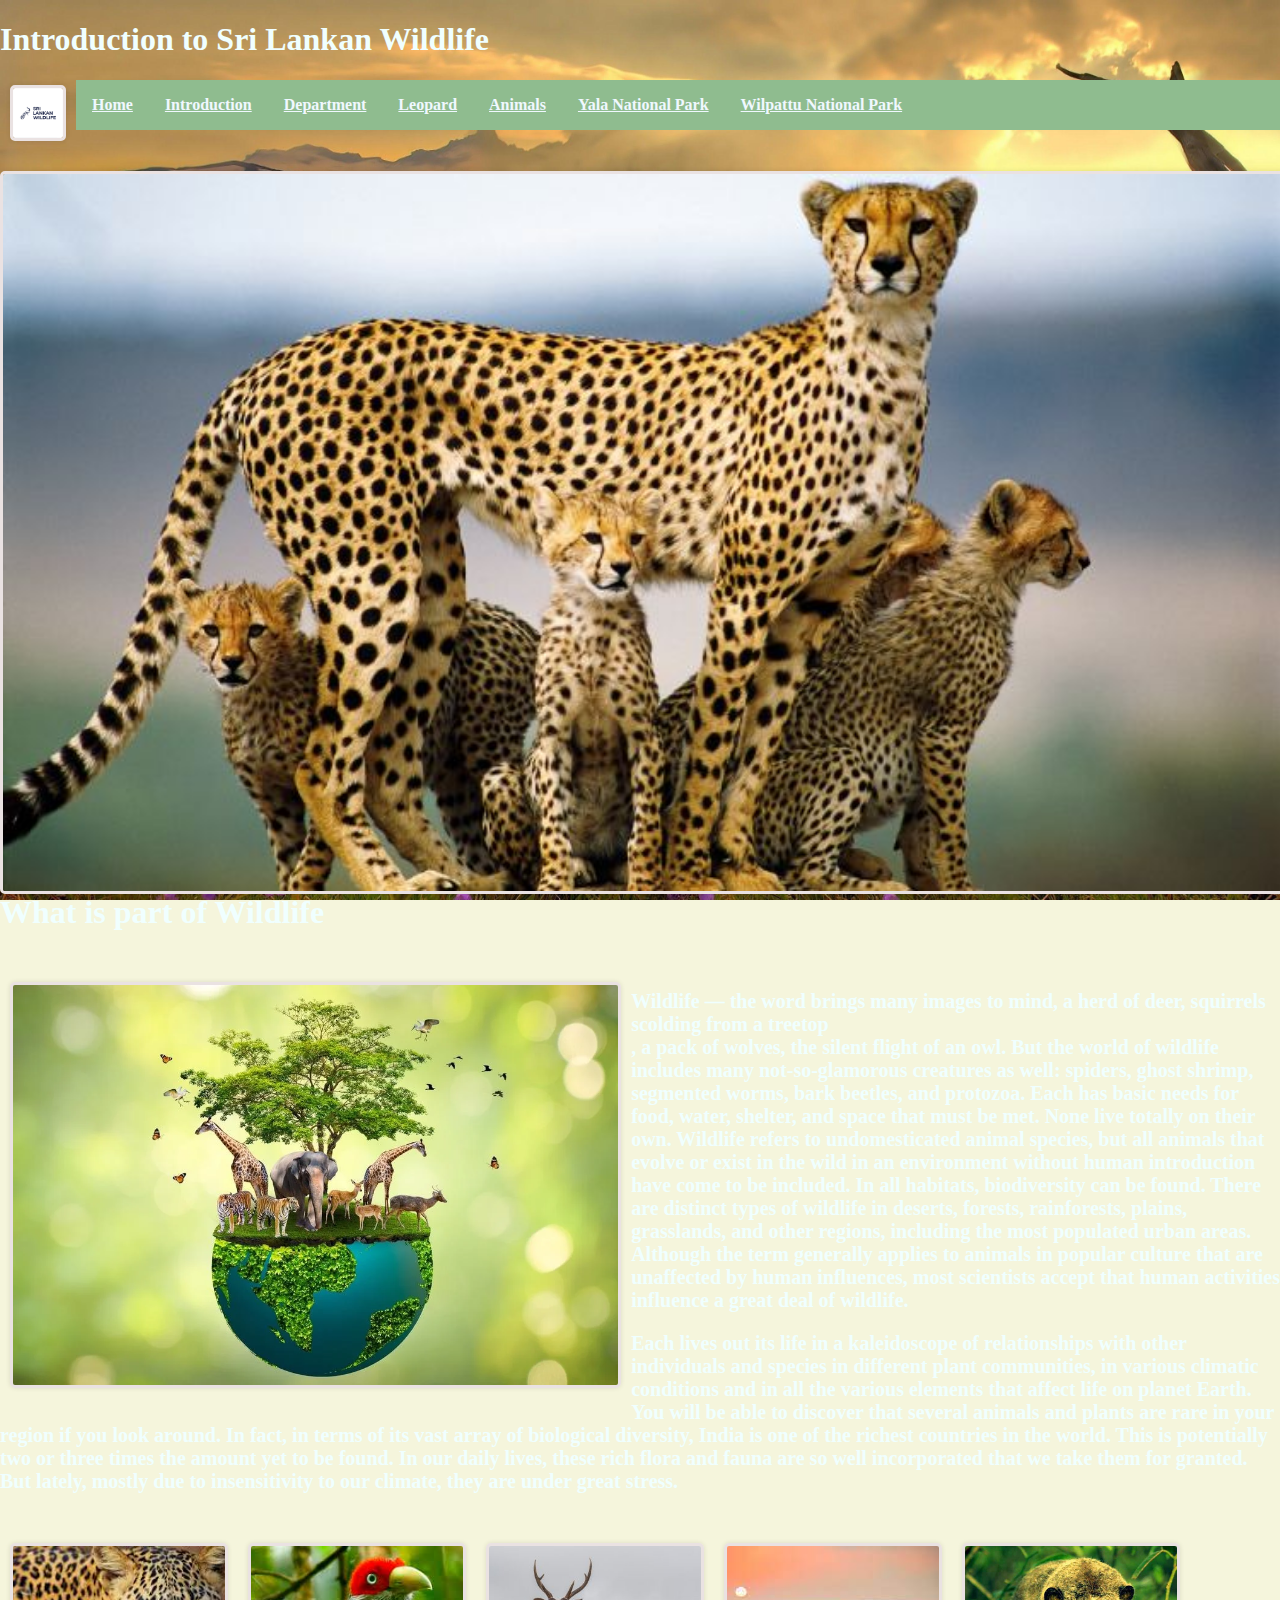
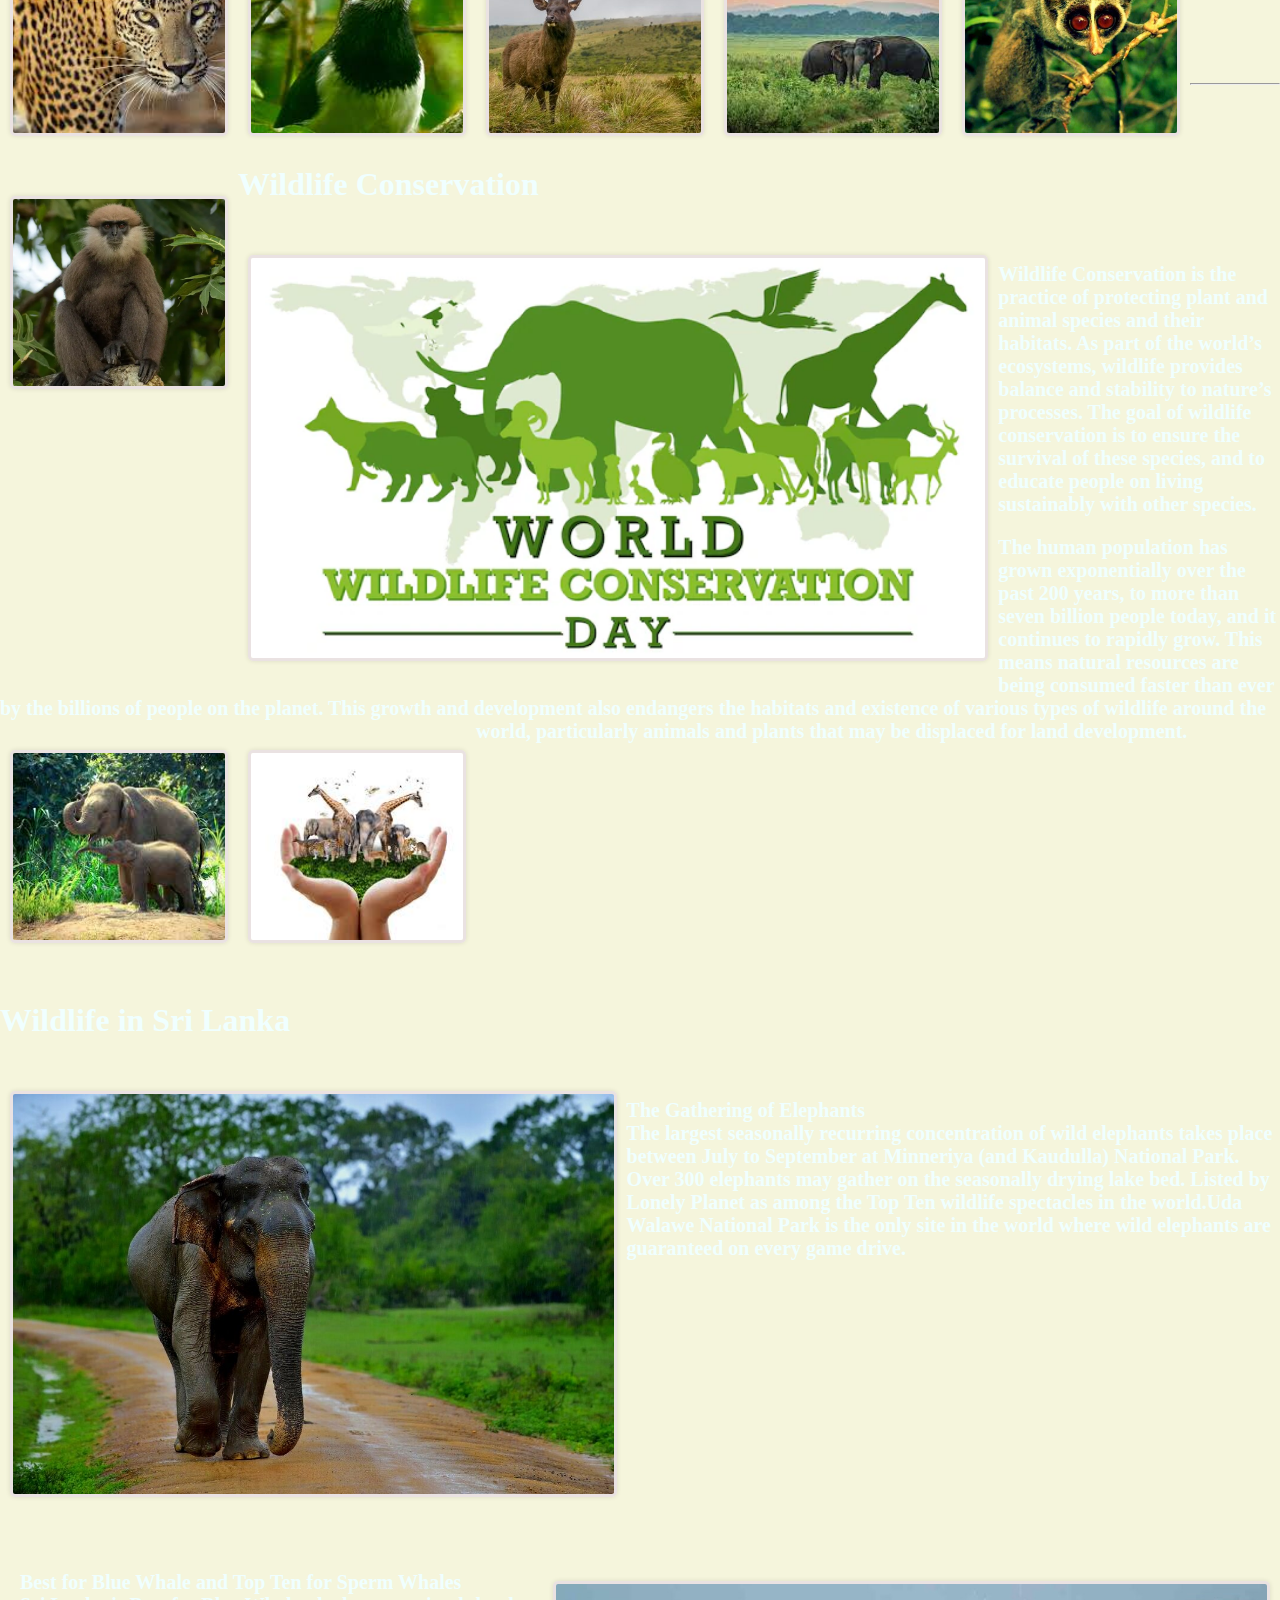
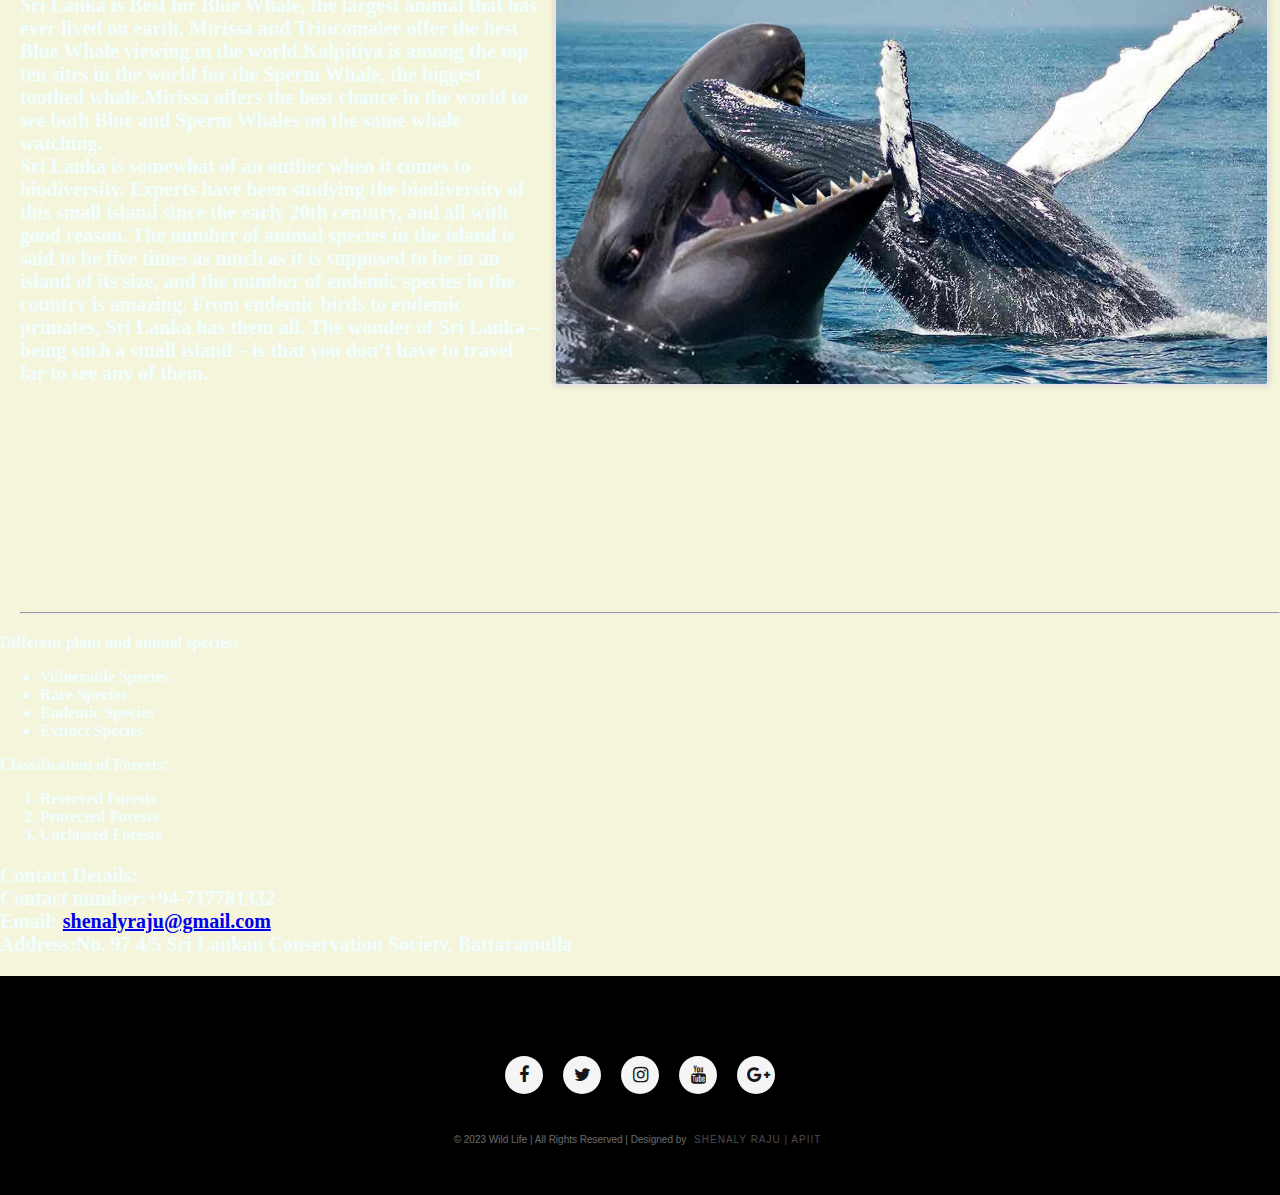
<file: index.html>
<!DOCTYPE html>
<html>
<head>
    <title>Home</title>
    <link rel="stylesheet"  href="Home.CSS">
    <link rel="stylesheet" href="back.css">
    <link rel="stylesheet" href="https://stackpath.bootstrapcdn.com/font-awesome/4.7.0/css/font-awesome.min.css">
    
</head>
<body>
    
    
    <div class="points">
        <h1>Introduction to Sri Lankan Wildlife</h1>
        <div>
            <img src="Images/Logo.png" alt="MYLogo" class="logo"> 
    </div>
        
       
        <div class="navbar">
           
            
            <a href="index.html">Home</a>
            <a href="Sri Lankan Wildlife introduction.html">Introduction</a>
            <a href="Department of Wildlife conservation.html">Department</a>
            <a href="Srilankan leopard.html">Leopard</a>
            <a href="Animals.html">Animals</a>
            <a href="Yala.html">Yala National Park</a>
            <a href="Wilpattu.html">Wilpattu National Park</a>
            
        </div>

   
    
    


     
    <img src="Images/img1.jpeg" class="page" alt="lepoard"/>
   
    
    <h1>What is part of Wildlife</h1>
        <img src="Images/img2.webp" alt="conserve"><br>
        <div class="phone">
    <p>

        Wildlife — the word brings many images to mind, a herd of deer, squirrels scolding from
        a treetop<br>, a pack of wolves, the silent flight of an owl. But the world of wildlife includes
        many not-so-glamorous creatures as well: spiders, ghost shrimp, segmented worms, bark beetles,
        and protozoa. Each has basic needs for food, water, shelter, and space that must be met. 
        None live totally on their own.
        Wildlife refers to undomesticated animal species, but all animals that evolve or exist
        in the wild in an environment without human introduction have come to be included. 
        In all habitats, biodiversity can be found. There are distinct types of wildlife in deserts,
        forests, rainforests, plains, grasslands, and other regions, including the most populated urban areas.
        Although the term generally applies to animals in popular culture that are unaffected 
        by human influences, most scientists accept that human activities influence a great deal of wildlife.<br>
        
    </p>
        </div>

    

    <p>
        Each lives out its life in a kaleidoscope of relationships with other individuals and species
        in different plant communities, in various climatic conditions and in all the various elements 
        that affect life on planet Earth.
        You will be able to discover that several animals and plants are rare in your region if you look 
        around. In fact, in terms of its vast array of biological diversity, India is one of the richest
        countries in the world. This is potentially two or three times the amount yet to be found.
        In our daily lives, these rich flora and fauna are so well incorporated that we take them
        for granted. But lately, mostly due to insensitivity to our climate, they are under great stress.
        <div>
        <img src="Images/icon.jpeg" class="icon" alt="leopard1">
        <img src="Images/bird.jpeg" class="icon" alt="bird1">
        <img src="Images/hortonpic.jpeg" class="icon" alt="deer1">
        <img src="Images/download.jpeg" class="icon" alt="elephant1">
        <img src="Images/faunaind.jpeg" class="icon" alt="ind">
        <img src="./Images/monkind.webp" class="icon" alt="monk">
        

    </p><br><br><br><br><br><br><br><br><br><hr> <!--Done to ensure sufficient spacing--->
    <br>
   
    <h1>Wildlife Conservation</h1>
    <img src="Images/conservation.webp" alt="conserve"><br>
    <p>
        Wildlife Conservation is the practice of protecting plant and animal species and their habitats.
        As part of the world’s ecosystems, wildlife provides balance and stability to nature’s processes.
        The goal of wildlife conservation is to ensure the survival of these species, and to educate
        people on living sustainably with other species.
    </p>
    <p>
        The human population has grown exponentially over the past 200 years, to more than seven billion
        people today, and it continues to rapidly grow. This means natural resources are being consumed 
        faster than ever by the billions of people on the planet.
        This growth and development also endangers the habitats and existence of various types of wildlife
        around the world, particularly animals and plants that may be displaced for land development.
        
        <img src="Images/conserve1.jpeg" class="icon" alt="elephant">
        <img src="Images/conserve2.jpeg" class="icon" alt="con2">
        
        
        </div>
    <br><br><br><br><br><br><br><br><br><br>
    </p><br>
    <h1>Wildlife in Sri Lanka</h1>
    <img src="Images/elephant.jpeg" alt="herdelephants" class="align-left" /><br>
    <p>
        <b>The Gathering of Elephants</b><br>
        The largest seasonally recurring concentration of wild elephants takes place between July to
        September at Minneriya (and Kaudulla) National Park. Over 300 elephants may gather on the 
        seasonally drying lake bed. Listed by Lonely Planet as among the Top Ten wildlife spectacles
        in the world.Uda Walawe National Park is the only site in the world where wild elephants are
        guaranteed  on every game drive.<br><br><br><br><br><br><br><br><br><br><br><br>
    </p>
    <br>
    <img src="Images/whales.jpeg"  alt="whale1" class="align-right"/>
    <div class="margin">
    <p>
        <b>Best for Blue Whale and Top Ten for Sperm Whales</b><br>
        Sri Lanka is Best for Blue Whale, the largest animal that has ever lived on earth. Mirissa
        and Trincomalee offer the best Blue Whale viewing in the world.Kalpitiya is among the top
        ten sites in the world for the Sperm Whale, the biggest toothed whale.Mirissa offers the
        best chance in the world to see both Blue and Sperm Whales on the same whale watching.<br>
        Sri Lanka is somewhat of an outlier when it comes to biodiversity. Experts have been
        studying the biodiversity of this small island since the early 20th century,
        and all with good reason. The number of animal species in the island is said 
        to be five times as much as it is supposed to be in an island of its size,
        and the number of endemic species in the country is amazing. 
        From endemic birds to endemic primates, Sri Lanka has them all. The wonder of
        Sri Lanka – being such a small island – is that you don’t have to travel far to see any of them.<br>
        
        
       
        
        
        <br><br><br><br><br><br><br><br><br><hr>
    </p>
    </div>
   
    <b>Different plant and animal species:</b><br>
    
    <ul type="square">
        
        <li>Vulnerable Species</li>
        <li>Rare Species</li>
        <li>Endemic Species</li>
        <li>Extinct Species</li>
    </ul>
    <b>Classification of Forests:</b><br>
    <ol type="1">
        <li>Reserved Forests</li>
        <li>Protected Forests</li>
        <li>Unclassed Forests</li>
    </ol>
    <p>
        Contact Details:<br>
        Contact number:+94-717781332<br>
        Email: <a href="mailto:shenalyraju@gmail.com">shenalyraju@gmail.com</a><br>
        Address:No. 97 4/5 Sri Lankan Conservation Society, Battaramulla<br>

    </p>
    
    </div>
    
</body>
<footer>
    
        <div class="footcontainer">
               <div class="socials">
                       <a href=""><i class="fa fa-facebook adjust"></i></a> 
                       <a href=""><i class="fa fa-twitter adjust"></i></a> 
                       <a href=""><i class="fa fa-instagram adjust"></i></a> 
                       <a href=""><i class="fa fa-youtube adjust"></i></a>
                       <a href=""><i class="fa fa-google-plus adjust"></i></a>
                </div>
           
           <div class="footbottom">
            <p>&copy; 2023 Wild Life | All Rights Reserved | Designed by <span class="designer">Shenaly Raju | APIIT </span></p>
            </div>
            <!--https://www.wildlifetourssrilanka.com/wildlife/wildlife-in-sri-lanka.html
https://education.nationalgeographic.org/resource/wildlife-conservation/
https://www.fs.usda.gov/Internet/FSE_DOCUMENTS/stelprdb5107465.pdf
https://www.vedantu.com/geography/wildlife

-->
    
  
    
    
</footer>
</html>
</file>
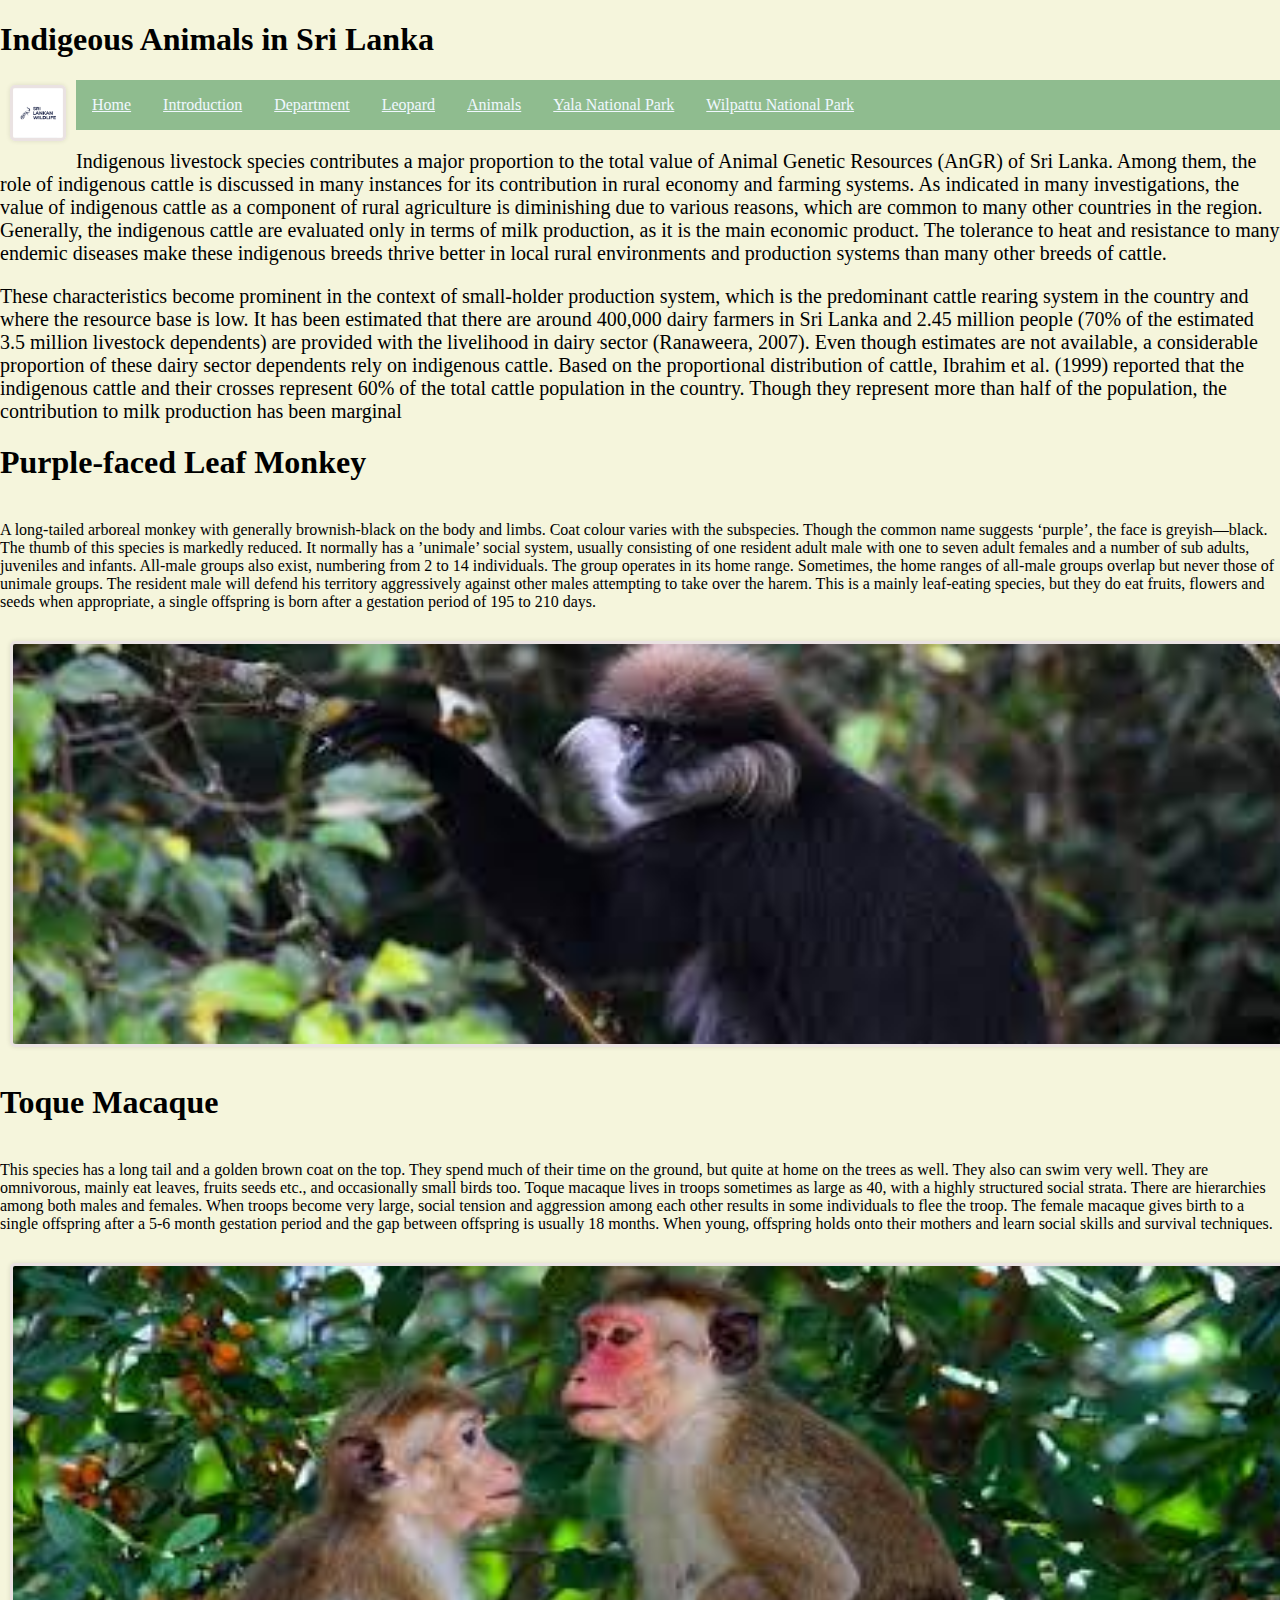
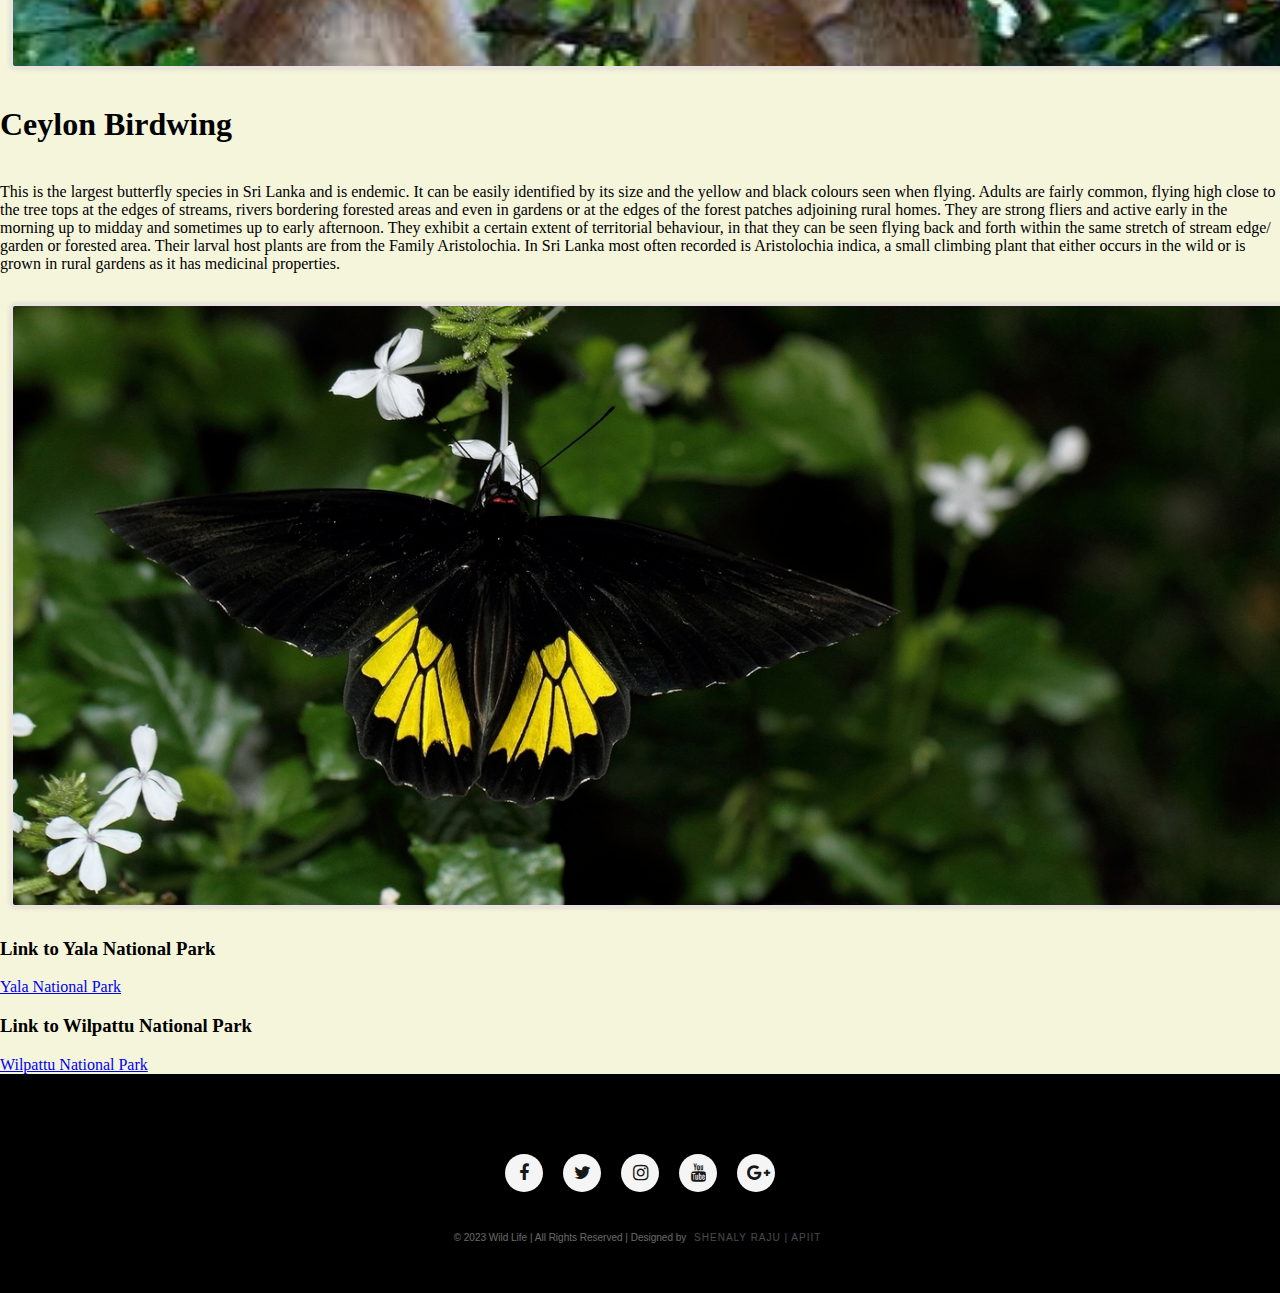
<file: Animals.html>
<!DOCTYPE html>
<html>
<head>
    <title>Animals in Sri Lanka</title>
    <link rel="stylesheet" href="Home.CSS">
    <link rel="stylesheet" href="https://stackpath.bootstrapcdn.com/font-awesome/4.7.0/css/font-awesome.min.css">
    <meta name="viewport" content="width=device-width,initial-scale=1.0">

</head>
<body>

    

    <h1>Indigeous Animals in Sri Lanka</h1>
    <div>
        <img src="Images/Logo.png" alt="MYLogo" class="logo">
    </div>

   
    <div class="navbar">
        
        <a href="index.html">Home</a>
        <a href="Sri Lankan Wildlife introduction.html">Introduction</a>
        <a href="Department of Wildlife conservation.html">Department</a>
        <a href="Srilankan leopard.html">Leopard</a>
        <a href="Animals.html">Animals</a>
        <a href="Yala.html">Yala National Park</a>
        <a href="Wilpattu.html">Wilpattu National Park</a>
       
    </div>
    <p>
        Indigenous livestock species contributes a major proportion to the total
        value of Animal Genetic Resources (AnGR) of Sri Lanka. Among them,
        the role of indigenous cattle is discussed in many instances
        for its contribution in rural economy and farming systems. 
        As indicated in many investigations, the value of indigenous 
        cattle as a component of rural agriculture is diminishing due 
        to various reasons, which are common to many other countries in the region. 
        Generally, the indigenous cattle are evaluated only in terms of milk production,
        as it is the main economic product. The tolerance to heat and resistance 
        to many endemic diseases make these indigenous breeds thrive better in 
        local rural environments and production systems than many other breeds of cattle.<br>

    </p>
    <p>
        These characteristics become prominent in the context of small-holder production system,
        which is the predominant cattle rearing system in the country and where the resource base is low.
        It has been estimated that there are around 400,000 dairy farmers in Sri Lanka and
        2.45 million people (70% of the estimated 3.5 million livestock dependents) 
        are provided with the livelihood in dairy sector (Ranaweera, 2007).
        Even though estimates are not available, a considerable proportion 
        of these dairy sector dependents rely on indigenous cattle.
        Based on the proportional distribution of cattle,
        Ibrahim et al. (1999) reported that the indigenous cattle and 
        their crosses represent 60% of the total cattle population in the country.
        Though they represent more than half of the population, the contribution
        to milk production has been marginal
    </p>
    

    <p>
        <h1>Purple-faced Leaf Monkey</h1><br>
        A long-tailed arboreal monkey with generally brownish-black on the body and limbs.
        Coat colour varies with the subspecies. Though the common name suggests ‘purple’, 
        the face is greyish—black. The thumb of this species is markedly reduced.
        It normally has a ’unimale’ social system, usually consisting of one resident
        adult male with one to seven adult females and a number of sub adults, juveniles and infants.
        All-male groups also exist, numbering from 2 to 14 individuals. 
        The group operates in its home range. Sometimes, the home ranges of all-male 
        groups overlap but never those of unimale groups. The resident male will defend his
        territory aggressively against other males attempting to take over the harem.
        This is a mainly leaf-eating species, but they do eat fruits,
        flowers and seeds when appropriate, a single offspring is born
        after a gestation period of 195 to 210 days.
        <div>
        <img src="Images/purplefacedlangurbanner.jpeg" alt="langur" width="1391" height="651"><br><br><br><br><br><br>
        
    </p><br><br><br><br><br><br><br><br><br><br><br><br><br><br><br><br><br><br>
    <p>
        <h1>Toque Macaque</h1><br>
        This species has a long tail and a golden brown coat on the top. 
        They spend much of their time on the ground, but quite at home on the trees as well.
        They also can swim very well. They are omnivorous, mainly eat leaves, fruits seeds etc.,
        and occasionally small birds too. Toque macaque lives in troops sometimes as large as 40,
        with a highly structured social strata. There are hierarchies among 
        both males and females. When troops become very large, 
        social tension and aggression among each other results 
        in some individuals to flee the troop. 
        The female macaque gives birth to a single offspring after
        a 5-6 month gestation period and the gap between offspring is 
        usually 18 months. When young, offspring holds onto
        their mothers and learn social skills and survival techniques.
        <img src="Images/toquebanner.jpeg" alt="toque" width="1391" height="651"><br><br><br><br><br><br><br><br><br><br>
    </p><br><br><br><br><br><br><br><br><br><br><br><br><br><br><br>
    <p>
        <h1>Ceylon Birdwing</h1><br>
        This is the largest butterfly species in Sri Lanka and is endemic. 
        It can be easily identified by its size and the yellow and black colours
        seen when flying. Adults are fairly common, flying high close to the 
        tree tops at the edges of streams, rivers bordering forested areas 
        and even in gardens or at the edges of the forest patches adjoining rural homes.
        They are strong fliers and active early in the morning up to midday and sometimes 
        up to early afternoon. They exhibit a certain extent of territorial behaviour,
        in that they can be seen flying back and forth within the same stretch of
        stream edge/ garden or forested area. Their larval host plants are from the Family Aristolochia.
        In Sri Lanka most often recorded is Aristolochia indica, a small climbing plant that either 
        occurs in the wild or is grown in rural gardens as it has medicinal properties.
        
        <img src="Images/birdwingbanner.png" alt="birdwing" class="birdwing"><br>
        </div>



    </p>





        
    
        

    <h3>Link to Yala National Park</h3>
    <a href="Yala.html">Yala National Park</a><br>

    <h3>Link to Wilpattu National Park</h3>
    
    <a href="Wilpattu.html">Wilpattu National Park</a><br>
    

</body>

<footer>
    
        <div class="footcontainer">
               <div class="socials">
                       <a href=""><i class="fa fa-facebook adjust"></i></a> 
                       <a href=""><i class="fa fa-twitter adjust"></i></a> 
                       <a href=""><i class="fa fa-instagram adjust"></i></a> 
                       <a href=""><i class="fa fa-youtube adjust"></i></a>
                       <a href=""><i class="fa fa-google-plus adjust"></i></a>
                </div>
           
           <div class="footbottom">
            <p>&copy; 2023 Wild Life | All Rights Reserved | Designed by <span class="designer">Shenaly Raju | APIIT </span></p>
            </div>
            <!--Animals:
https://dl.nsf.gov.lk/bitstream/handle/1/14158/ER-34-(5-6)_25.pdf?sequence=2-->
    
  
    
    

</footer>
</html>
</file>
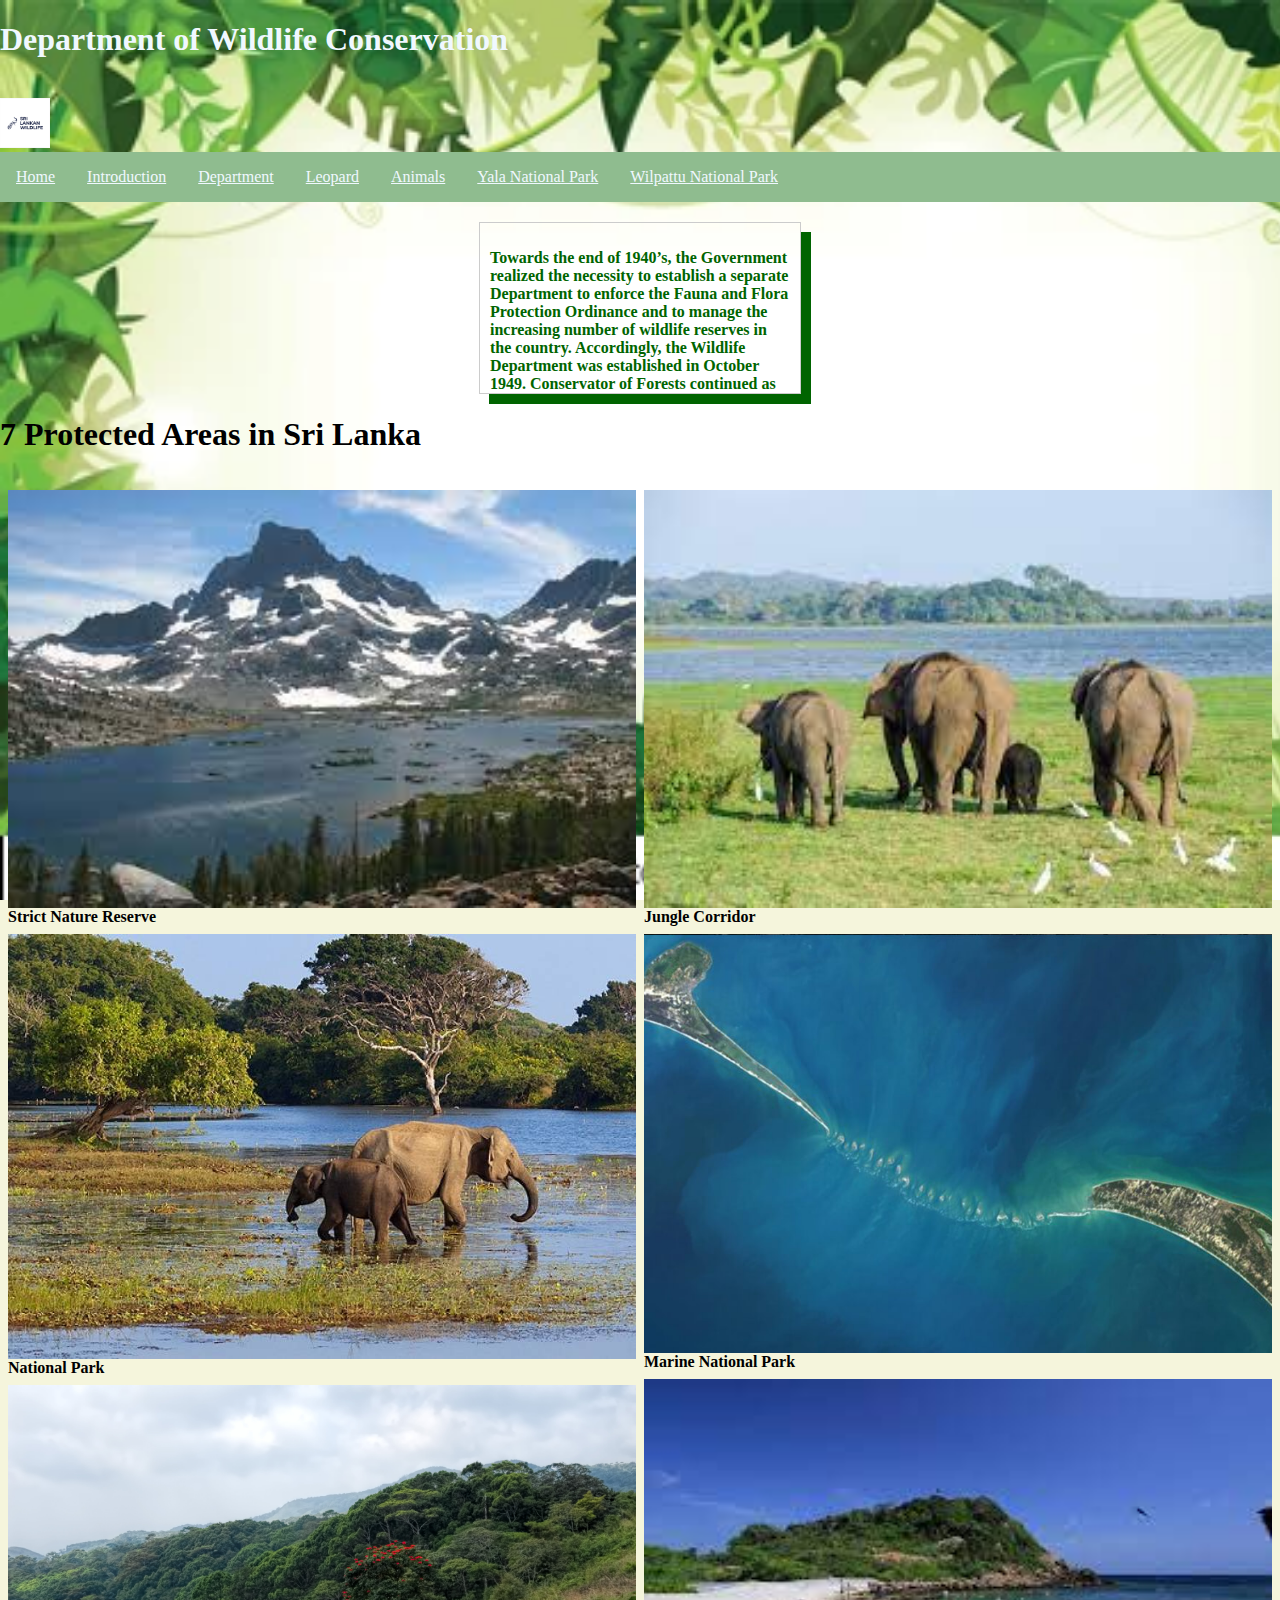
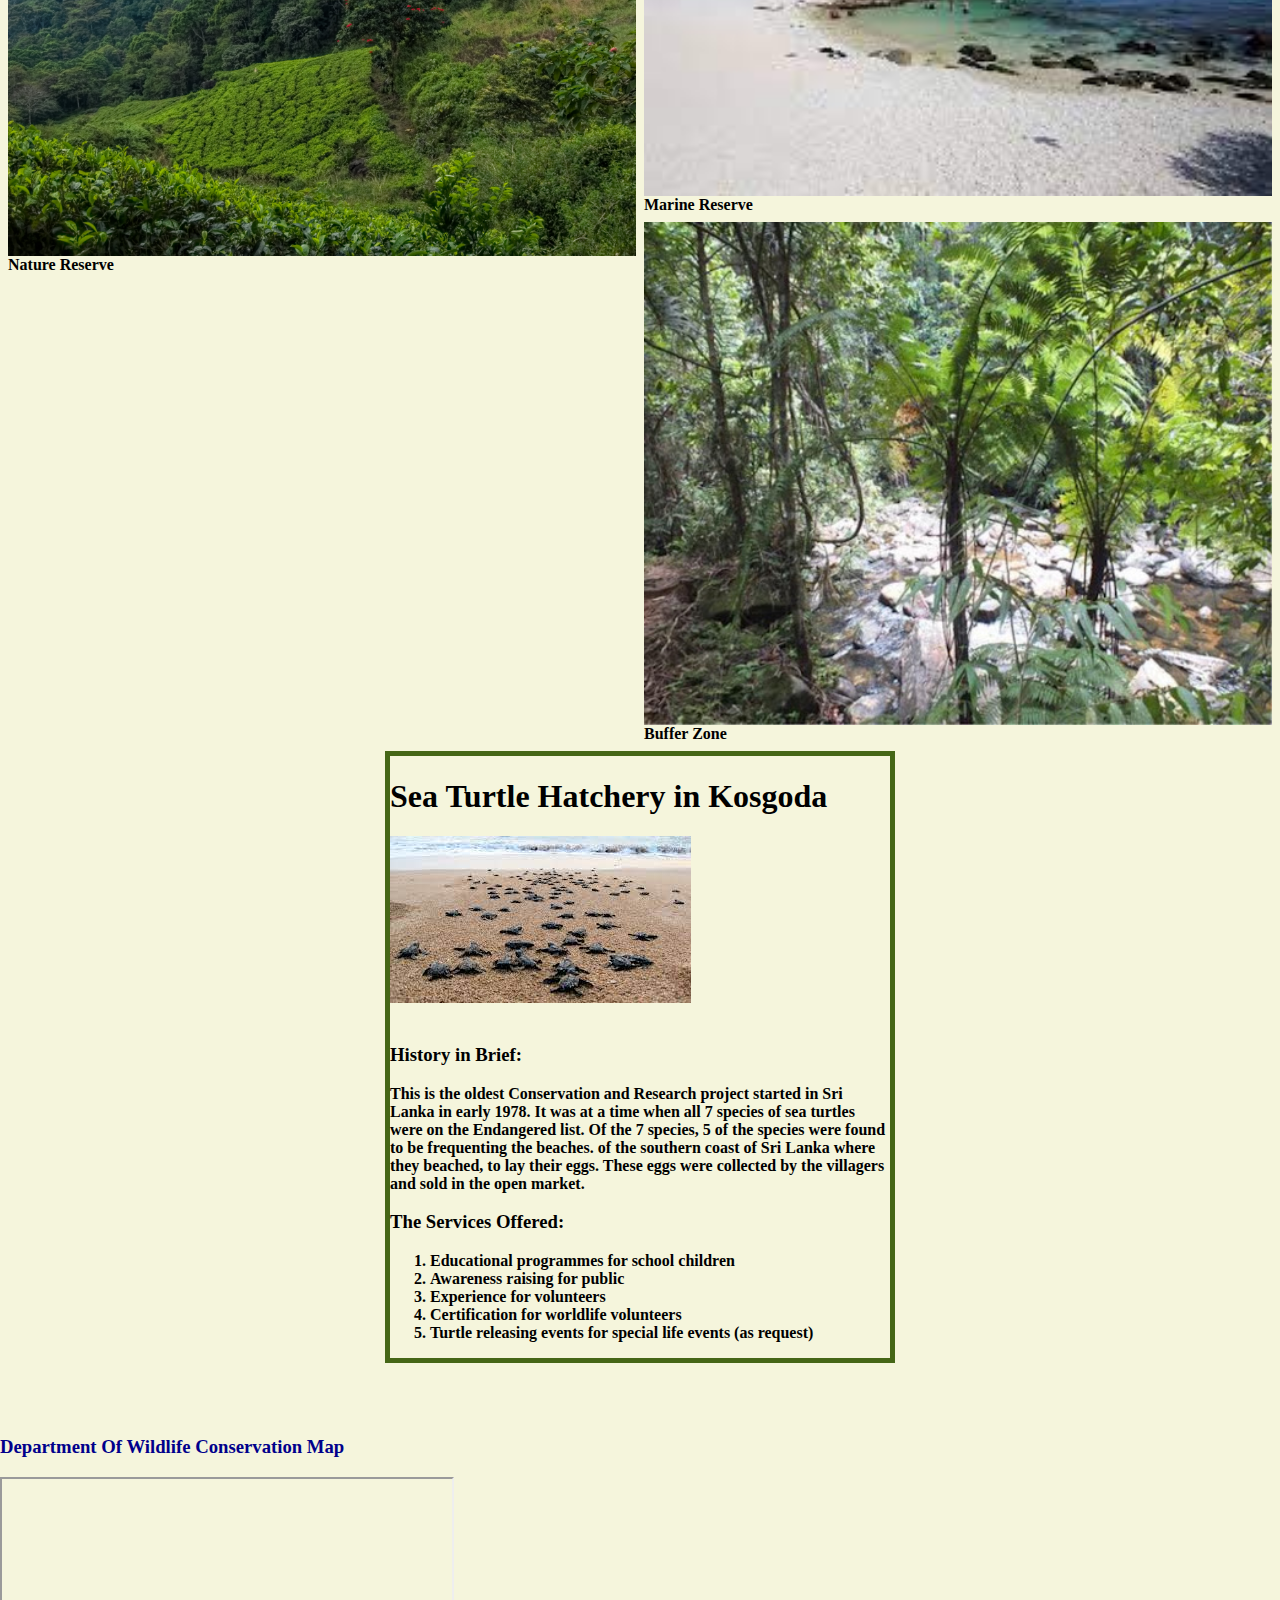
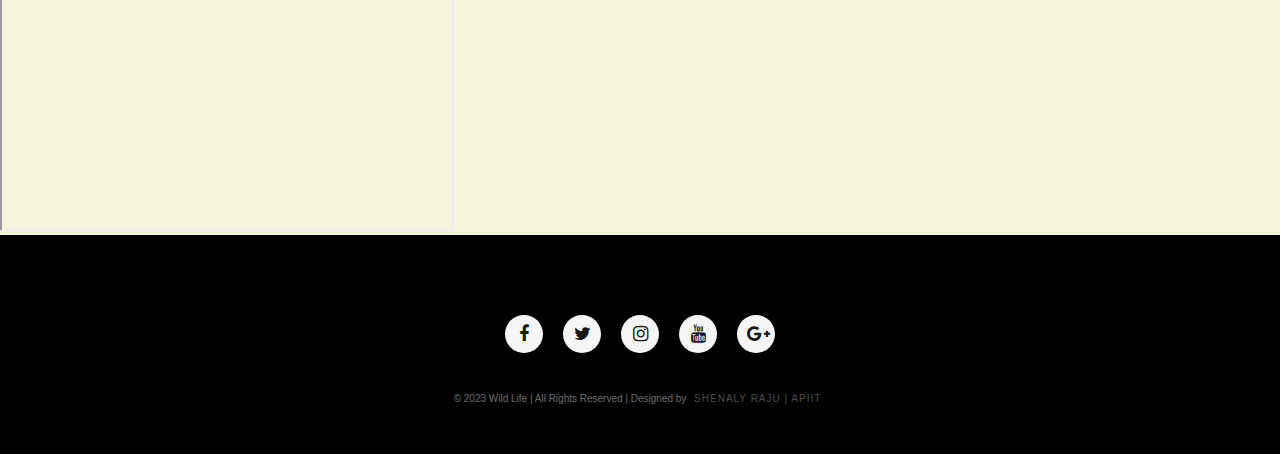
<file: Department of Wildlife conservation.html>
<!DOCTYPE html>
<html>
    <head>
        <title>Department</title>
        <link rel="stylesheet" href="dept.css">
        <link rel="stylesheet" href="https://stackpath.bootstrapcdn.com/font-awesome/4.7.0/css/font-awesome.min.css">
    
    </head>
    <body>
      

        <h1 style="color:aliceblue;">Department of Wildlife Conservation</h1><br>
        <div>
          <img src="Images/Logo.png" alt="MYLogo" class="logo"><br>
        </div>
        
        <div class="navbar">
          <a href="index.html">Home</a>
          <a href="Sri Lankan Wildlife introduction.html">Introduction</a>
          <a href="Department of Wildlife conservation.html">Department</a>
          <a href="Srilankan leopard.html">Leopard</a>
          <a href="Animals.html">Animals</a>
          <a href="Yala.html">Yala National Park</a>
          <a href="Wilpattu.html">Wilpattu National Park</a>
         
        </div>
        <div class="para">
        <p>
            Towards the end of 1940’s, the Government realized the necessity to establish
            a separate Department to enforce the Fauna and Flora Protection Ordinance 
            and to manage the increasing number of wildlife reserves in the country.
            Accordingly, the Wildlife Department was established in October 1949.
            Conservator of Forests continued as the Acting Warden, until the
            new Wildlife Warden, Mr. C.W. Nicolas, was appointed on the 1st of October 1950.<br>

            Within the first decade, cadre of the department was gradually expanded and deployed 
            to protect the wildlife protected areas in the country. New wildlife Protected Areas 
            in the GalOya basin and the Yala Block II also were declared.<br>

            Most significant step taken within this period was the appointment
            of a committee for the protection of the wildlife in 1957.
            Subsequently, recommendations of this committee on wildlife
            protected area development, establishment of new protected areas,
            amendment of Fauna and Flora Protection Ordinance with special 
            reference to wild elephants, establishment of corridors, 
            improvement of organisation of Wildlife Department gave rise
            to a notable progress in those fields.<br>

            The challenge in the hands of the Department of Wildlife Conservation 
            from 1960 onwards was to ensure the protection of wildlife resources against 
            the large scale multi-purpose development projects implemented in the country.<br>

            A string of wildlife protected areas was established in the Mahaweli region, 
            with the objective of providing shelter for the wild animal populations, especially the wild elephants,
            displaced due to large scale forest clearings under the accelerated Mahaweli Development Project.
            United States Agency for International Development (USAID) provided financial assistance through
            a special project titled Mahaweli Environmental Project(MEP), for the establishment 
            and development of these protected areas.
        </div>
        </p>
        <h1>7 Protected Areas in Sri Lanka</h1>
        <div class="row"> 
          <div class="column">
            <img src="Images/strictnaturereserve.jpeg" style="width:100%" alt="mountains">
            <b>Strict Nature Reserve</b>
            <img src="Images/nationalpark.jpeg" style="width:100%" alt="elephantpark">
            <b>National Park</b>
            <img src="Images/naturereserve.jpeg" style="width:100%" alt="greenery">
            <b>Nature Reserve</b>
            
          </div>
          <div class="column">
            <img src="Images/junglecorridor1.jpeg" style="width:100%" alt="elephantcorridor">
            <b>Jungle Corridor</b>
            <img src="Images/marinenationalpark1.jpeg" style="width:100%" alt="waterbridge">
            <b>Marine National Park</b>
            <img src="Images/marinereserve.jpeg" style="width:100%" alt="ocean">
            <b>Marine Reserve</b>
            <img src="Images/bufferzone.jpeg" style="width:100%" alt="buffer">
            <b>Buffer Zone</b>
            
          </div> 
        </div>
        
        
        
          <div class="edit">
          <h1>Sea Turtle Hatchery in Kosgoda</h1>
          
          <img src="Images/turtle.jpeg" alt="turtle"><br><br>
          
          
          
          <h3>History in Brief:</h3>
          <p>
            This is the oldest Conservation and Research project started in Sri Lanka in early 1978.
            It was at a time when all 7 species of sea turtles were on the Endangered list.
            Of the 7 species, 5 of the species were found to be frequenting the beaches.
            of the southern coast of Sri Lanka where they beached, to lay their eggs.
            These eggs were collected by the villagers and sold in the open market.

          </p>
          <h3>The Services Offered:</h3>
          <ol type="1">
            <li>Educational programmes for school children</li>
            <li>Awareness raising for public</li>
            <li>Experience for volunteers</li>
            <li>Certification for worldlife volunteers</li>
            <li>Turtle releasing events for special life events (as request)</li>
          </ol>
          </div><br><br><br>
          

        
      
        <p>
          <h3 style="color:darkblue;">Department Of Wildlife Conservation Map</h3>

        </p>
      
          <iframe src="https://www.google.com/maps/embed?pb=!1m18!1m12!1m3!1d63374.316886928624!2d79.85312295285311!3d6.903181882520776!2m3!1f0!2f0!3f0!3m2!1i1024!2i768!4f13.1!3m3!1m2!1s0x3ae250aa85489b1f%3A0xd8773339b6b43dbb!2sDepartment%20of%20Wildlife%20Conservation!5e0!3m2!1sen!2slk!4v1705050656691!5m2!1sen!2slk"
            width="450"
            height="350"
            frameborder="10"
            scrolling="no">
          </iframe>


       


    </body>
    
      
    
    
    <footer>
    
      <div class="footcontainer">
             <div class="socials">
                     <a href=""><i class="fa fa-facebook adjust"></i></a> 
                     <a href=""><i class="fa fa-twitter adjust"></i></a> 
                     <a href=""><i class="fa fa-instagram adjust"></i></a> 
                     <a href=""><i class="fa fa-youtube adjust"></i></a>
                     <a href=""><i class="fa fa-google-plus adjust"></i></a>
              </div>
         
         <div class="footbottom">
          <p>&copy; 2023 Wild Life | All Rights Reserved | Designed by <span class="designer">Shenaly Raju | APIIT </span></p>
          </div>
          <!--Department of Wildlife Conservation:
https://www.dwc.gov.lk/about-the-agency/ https://htrcc.info

-->
  

  
  
    </footer>
</html>
</file>
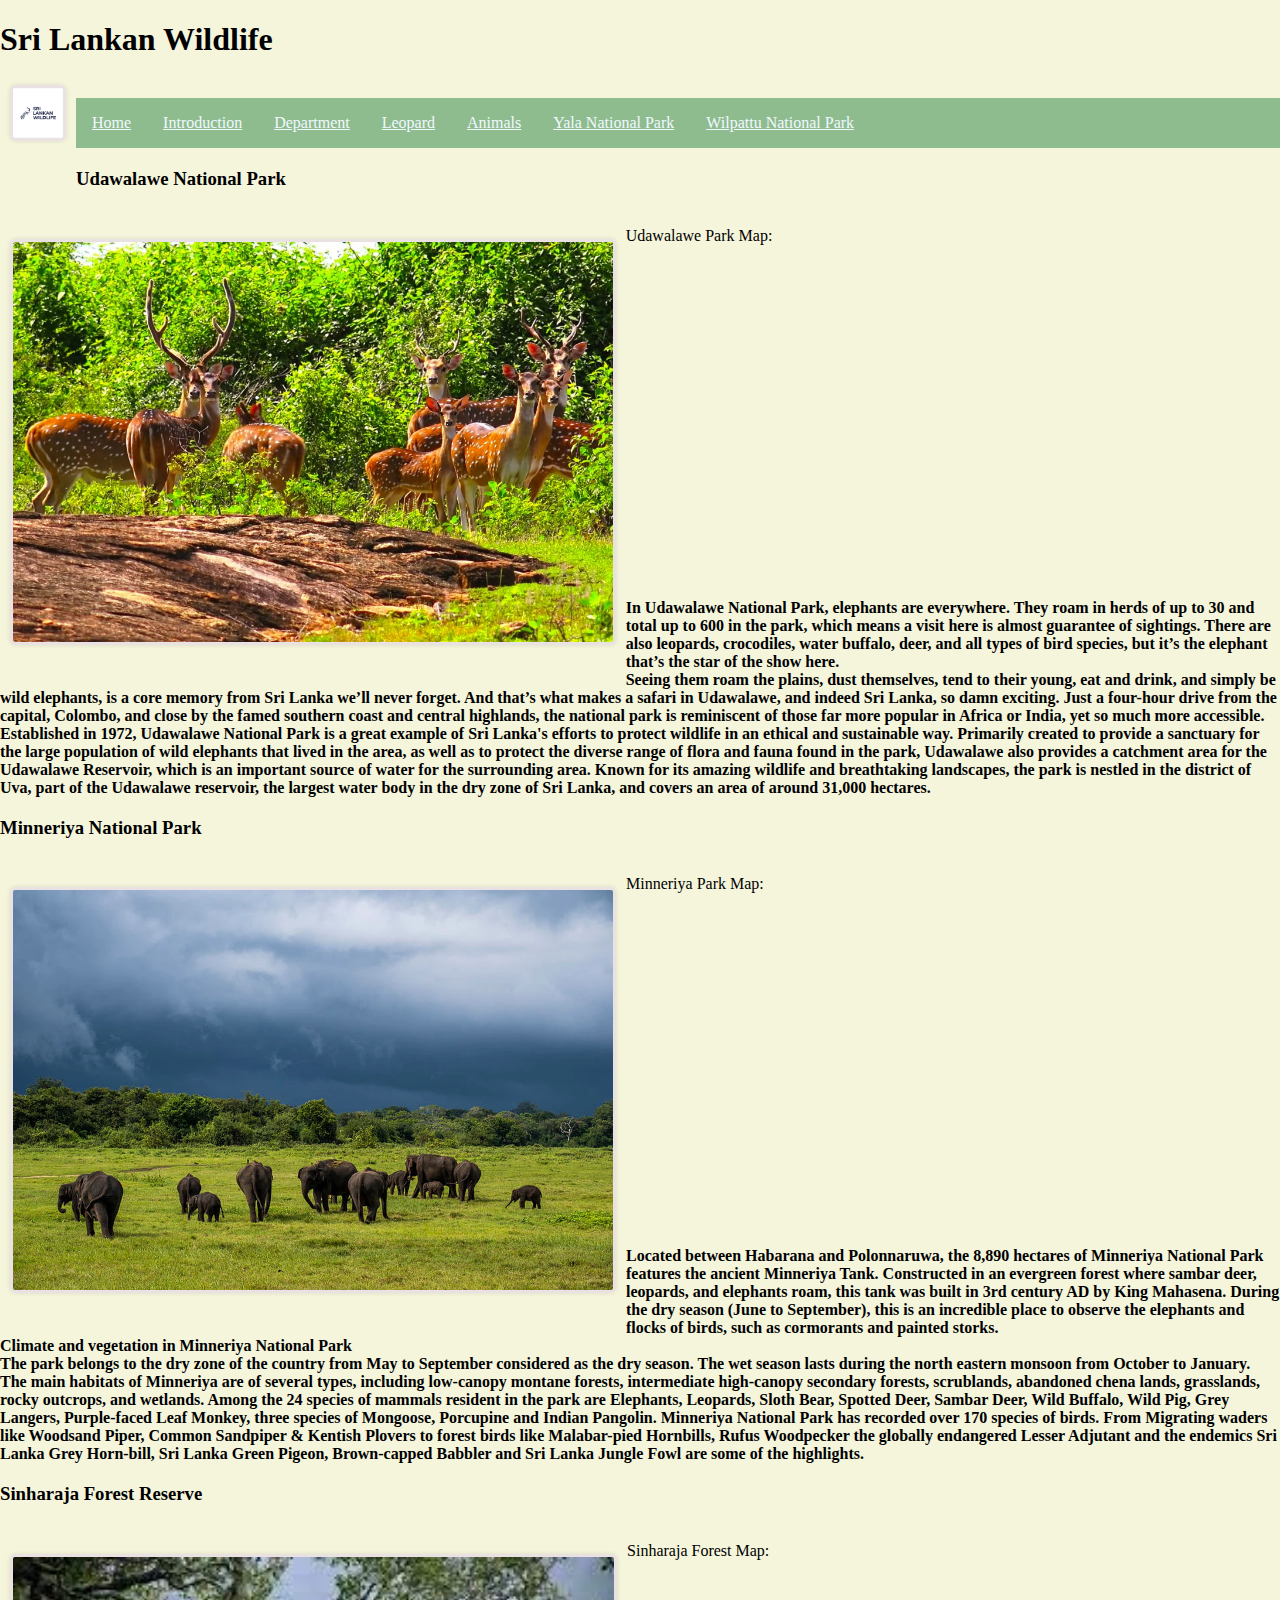
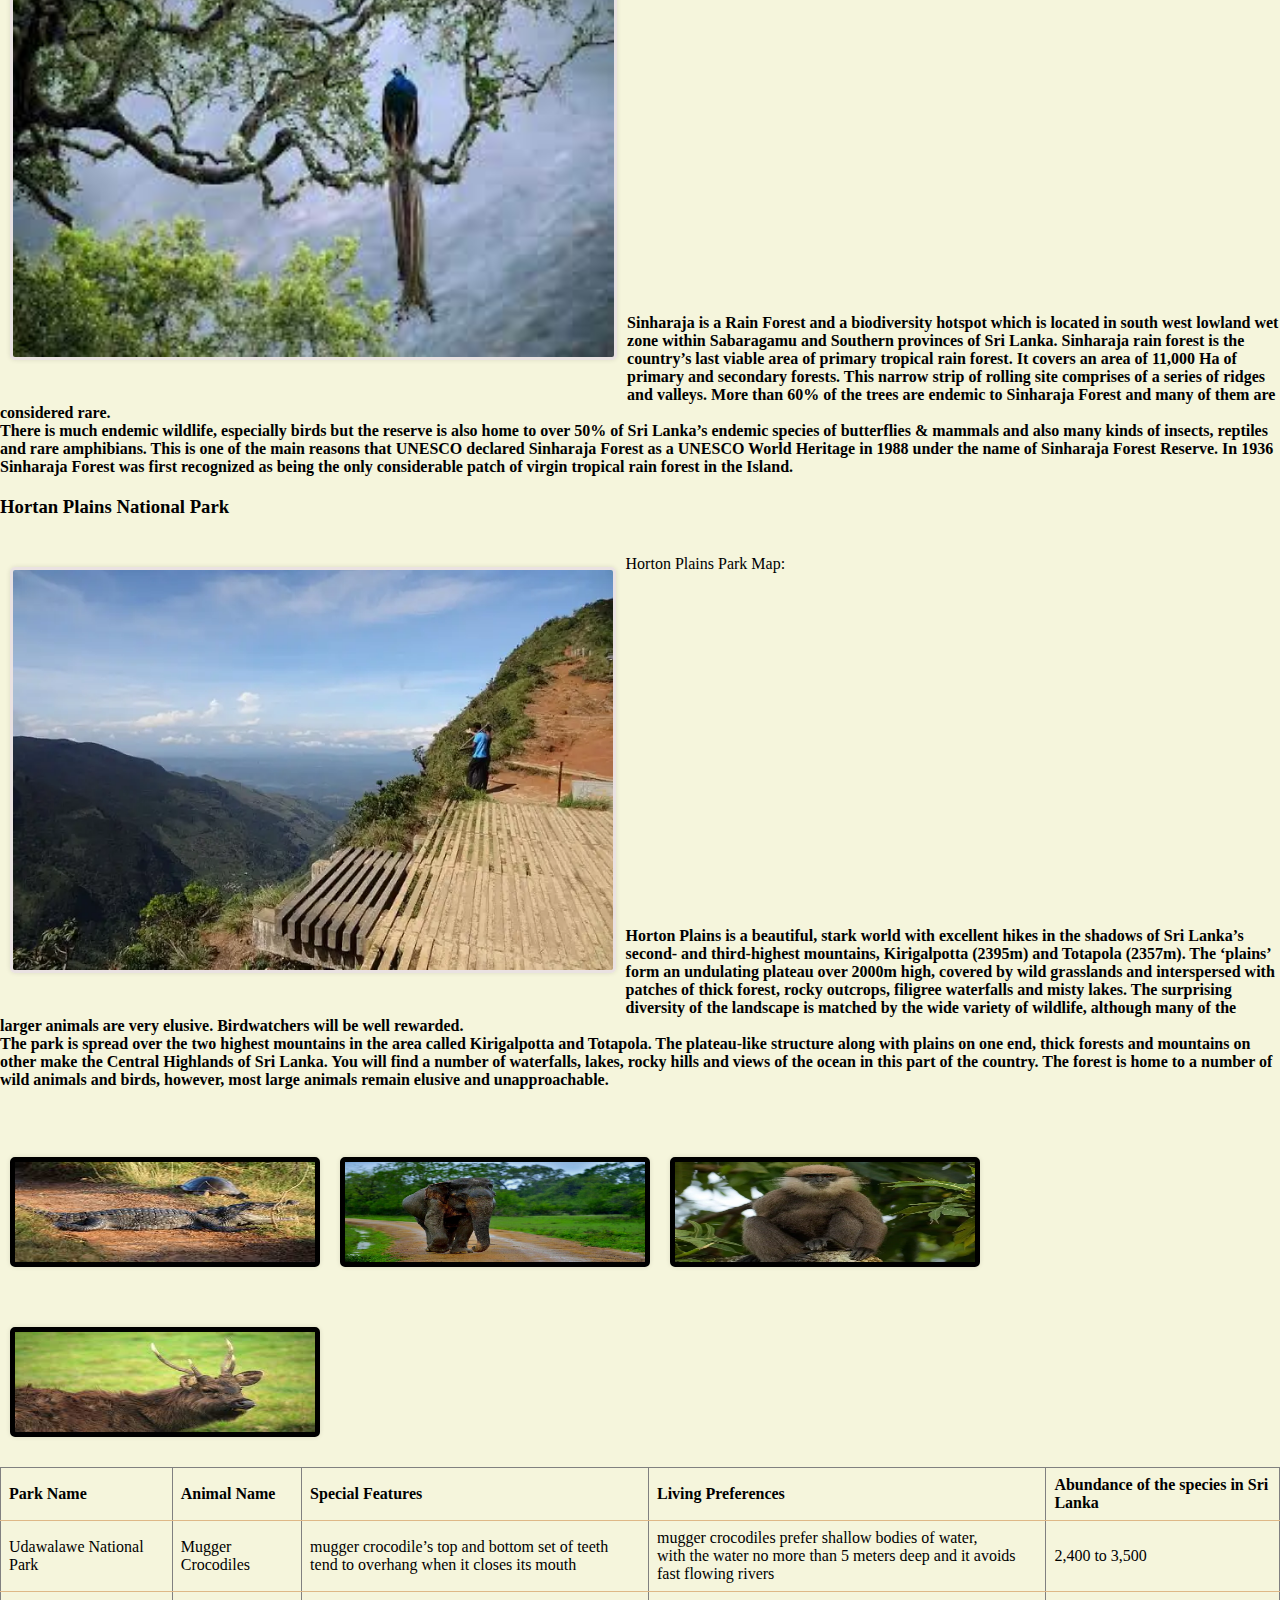
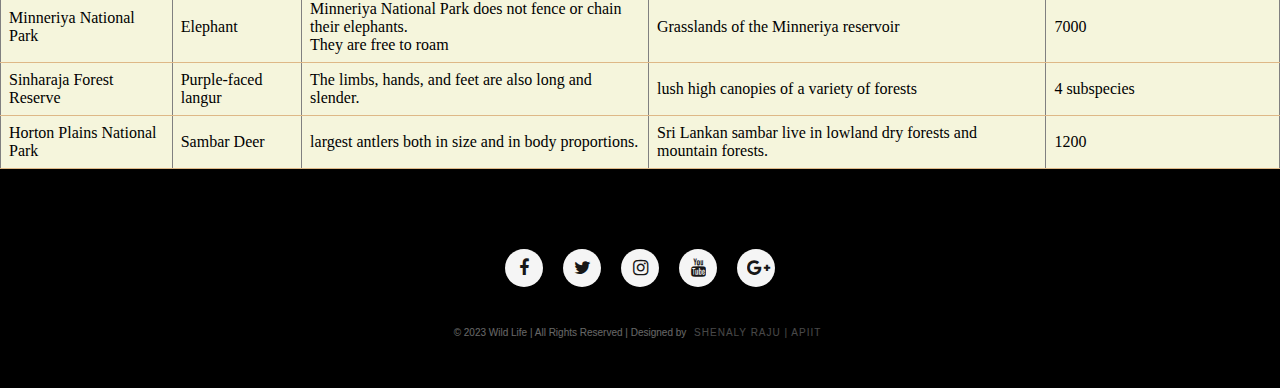
<file: Sri Lankan Wildlife introduction.html>
<!DOCTYPE html>
<html>
    <head>
        <title>
            Sri Lankan Wildlife
        </title>
        <link rel="stylesheet" href="Home.CSS">
        <link rel="stylesheet" href="https://stackpath.bootstrapcdn.com/font-awesome/4.7.0/css/font-awesome.min.css">
    
    </head>
    <body>
        <h1>Sri Lankan Wildlife</h1>
        <div>
            <img src="Images/Logo.png" alt="MYLogo" class="logo"><br>
        </div>
        <div class="navbar">
            <a href="index.html">Home</a>
            <a href="Sri Lankan Wildlife introduction.html">Introduction</a>
            <a href="Department of Wildlife conservation.html">Department</a>
            <a href="Srilankan leopard.html">Leopard</a>
            <a href="Animals.html">Animals</a>
            <a href="Yala.html">Yala National Park</a>
            <a href="Wilpattu.html">Wilpattu National Park</a>
           
        </div>
        <p>
            <h3>Udawalawe National Park</h3>
            <img src="Images/UNP.jpeg" alt="udawalawe"><br>
             Udawalawe Park Map:<br>
            <iframe src="https://www.google.com/maps/embed?pb=!1m18!1m12!1m3!1d63436.28388082392!2d80.7403623357297!3d6.4238802557508885!2m3!1f0!2f0!3f0!3m2!1i1024!2i768!4f13.1!3m3!1m2!1s0x3ae40750763484ed%3A0x302cc7e3f95389b5!2sUdawalawa!5e0!3m2!1sen!2slk!4v1704347239424!5m2!1sen!2slk" 
                width="450"
                height="350"
                frameborder="0"
                scrolling="no">
            </iframe><br>
            <b>In Udawalawe National Park, elephants are everywhere. They roam in herds of up to 30 
            and total up to 600 in the park, which means a visit here is almost guarantee of sightings.
            There are also leopards, crocodiles, water buffalo, deer, and all types of bird species, 
            but it’s the elephant that’s the star of the show here.<br>
            Seeing them roam the plains, dust themselves, tend to their young, eat and drink,
            and simply be wild elephants, is a core memory from Sri Lanka we’ll never forget.
            And that’s what makes a safari in Udawalawe, and indeed Sri Lanka, so damn exciting.
            Just a four-hour drive from the capital, Colombo, and close by the famed southern 
            coast and central highlands, the national park is reminiscent of those far more popular 
            in Africa or India, yet so much more accessible.
            
            Established in 1972, Udawalawe National Park is a great example of Sri Lanka's efforts
            to protect wildlife in an ethical and sustainable way.
            Primarily created to provide a sanctuary for the large population
            of wild elephants that lived in the area, as well as to protect
            the diverse range of flora and fauna found in the park,
            Udawalawe also provides a catchment area for the Udawalawe Reservoir,
            which is an important source of water for the surrounding area.
            Known for its amazing wildlife  and breathtaking landscapes, 
            the park is nestled in the district of Uva, part of the Udawalawe reservoir,
            the largest water body in the dry zone of Sri Lanka, 
            and covers an area of around 31,000 hectares.
            </b>





        </p>
        <p>
            <h3>Minneriya National Park</h3>
            <img src="Images/MNP.webp" alt="minneriya"><br>
             Minneriya Park Map:<br>
            <iframe src="https://www.google.com/maps/embed?pb=!1m18!1m12!1m3!1d7901.22827202206!2d80.8967487848742!3d8.038657785321256!2m3!1f0!2f0!3f0!3m2!1i1024!2i768!4f13.1!3m3!1m2!1s0x3afb67512c3b4527%3A0xa6ead88b262eedfb!2sMinneriya!5e0!3m2!1sen!2slk!4v1704356495882!5m2!1sen!2slk"
               width="450"
               height="350"
               frameborder="0"
               scrolling="no">
            </iframe><br>

            <b>Located between Habarana and Polonnaruwa, the 8,890 hectares of Minneriya National Park features
            the ancient Minneriya Tank. Constructed in an evergreen forest where sambar deer, leopards,
            and elephants roam, this tank was built in 3rd century AD by King Mahasena. During the
            dry season (June to September), this is an incredible place to observe the elephants
            and flocks of birds, such as cormorants and painted storks.<br>
            <b>Climate and vegetation in Minneriya National Park</b><br>

            The park belongs to the dry zone of the country from May to September considered 
            as the dry season. The wet season lasts during the north eastern monsoon from
            October to January. The main habitats of Minneriya are of several types, 
            including low-canopy montane forests, intermediate high-canopy secondary forests, 
            scrublands, abandoned chena lands, grasslands, rocky outcrops, and wetlands.
            Among the 24 species of mammals resident in the park are Elephants, Leopards, Sloth Bear,
            Spotted Deer, Sambar Deer, Wild Buffalo, Wild Pig, Grey Langers, Purple-faced Leaf Monkey,
            three species of Mongoose, Porcupine and Indian Pangolin.
            Minneriya National Park has recorded over 170 species of birds.
            From Migrating waders like Woodsand Piper, Common Sandpiper & Kentish Plovers
            to forest birds like Malabar-pied Hornbills, Rufus Woodpecker the globally 
            endangered Lesser Adjutant and the endemics Sri Lanka Grey Horn-bill, 
            Sri Lanka Green Pigeon, Brown-capped Babbler and Sri Lanka Jungle Fowl are some of the highlights.
            </b>
        </p>
        <p>
            <h3>Sinharaja Forest Reserve</h3>
            <img src="Images/SNP1.jpeg" alt="sinharaja"><br>
            Sinharaja Forest Map:<br>
            <iframe  src="https://www.google.com/maps/embed?pb=!1m18!1m12!1m3!1d3964.8991566476957!2d80.45745167445455!3d6.406990793583737!2m3!1f0!2f0!3f0!3m2!1i1024!2i768!4f13.1!3m3!1m2!1s0x3ae3e76bd109d45f%3A0x8c0ef1010649701b!2sSinharaja%20Forest%20Reserve!5e0!3m2!1sen!2slk!4v1704378019623!5m2!1sen!2slk"
               width="450"
               height="350"
               frameborder="0"
               scrolling="no">
            </iframe><br>
            <b>Sinharaja is a Rain Forest and a biodiversity hotspot which is located in south west
            lowland wet zone within Sabaragamu and Southern provinces of Sri Lanka. Sinharaja
            rain forest is the country’s last viable area of primary tropical rain forest.
            It covers an area of 11,000 Ha of primary and secondary forests. This narrow strip
            of rolling site comprises of a series of ridges and valleys. More than 60% of the
            trees are endemic to Sinharaja Forest and many of them are considered rare.<br>

            There is much endemic wildlife, especially birds but the reserve is also home 
            to over 50% of Sri Lanka’s endemic species of butterflies & mammals and also many kinds of insects,
            reptiles and rare amphibians. This is one of the main reasons that UNESCO declared 
            Sinharaja Forest as a UNESCO World Heritage in 1988 under the name of Sinharaja Forest Reserve.
            In 1936 Sinharaja Forest was first recognized as being the only considerable patch of virgin 
            tropical rain forest in the Island.
            </b>
        </p>
        <p>
            <h3>Hortan Plains National Park</h3>
            <img src="Images/Horton-Plains-National-Park1.webp" alt="hortanplains"><br>
            Horton Plains Park Map:<br>
            <iframe src="https://www.google.com/maps/embed?pb=!1m18!1m12!1m3!1d3961.6740385671706!2d80.79975837445852!3d6.809445993188105!2m3!1f0!2f0!3f0!3m2!1i1024!2i768!4f13.1!3m3!1m2!1s0x3ae3882edb4b78ef%3A0xcebca89153777249!2sHorton%20Plains%20National%20Park!5e0!3m2!1sen!2slk!4v1704378194304!5m2!1sen!2slk"
               width="450"
               height="350"
               frameborder="0"
               scrolling="no">
            </iframe><br>
            <b>Horton Plains is a beautiful, stark world with excellent hikes in the shadows of 
            Sri Lanka’s second- and third-highest mountains, Kirigalpotta (2395m)
            and Totapola (2357m). The ‘plains’ form an undulating plateau over 2000m high,
            covered by wild grasslands and interspersed with patches of thick forest, 
            rocky outcrops, filigree waterfalls and misty lakes. The surprising diversity
            of the landscape is matched by the wide variety of wildlife, although many 
            of the larger animals are very elusive. Birdwatchers will be well rewarded.<br>
            The park is spread over the two highest mountains in the area called Kirigalpotta and Totapola.
            The plateau-like structure along with plains on one end, thick forests and mountains
            on other make the Central Highlands of Sri Lanka. You will find a number of waterfalls,
            lakes, rocky hills and views of the ocean in this part of the country.
            The forest is home to a number of wild animals and birds, however, most large animals
            remain elusive and unapproachable.
            </b>
        </p><br>
        <div>
        <img src="Images/crocodile.jpeg" alt="croc" class="img1">
        <img src="Images/elephant.jpeg"  alt="ele" class="img1">
        <img src="./Images/monkind.webp"  alt="langur" class="img1">
        <img src="Images/sambardeer.jpeg" alt="deer" class="img1">
        </div>
        <table border="1">
            <tr>
                <th>Park Name</th>
                <th>Animal Name</th>
                <th>Special Features</th>
                <th>Living Preferences</th>
                <th>Abundance of the species in Sri Lanka</th>
            </tr>
            <tr>
                <td>Udawalawe National Park</td>
                <td> Mugger Crocodiles</td>
                <td>mugger crocodile’s top and bottom set of teeth <br>tend to overhang when it closes its mouth</td>
                <td>mugger crocodiles prefer shallow bodies of water, <br>with the water no more than 5 meters deep and it avoids fast flowing rivers</td>
                <td>2,400 to 3,500</td>
            </tr>
            <tr>
                <td>Minneriya National Park</td>
                <td>Elephant</td>
                <td>Minneriya National Park does not fence or chain their elephants.<br>They are free to roam</td>
                <td>Grasslands of the Minneriya reservoir</td>
                <td>7000</td>
            </tr>
            <tr>
                <td>Sinharaja Forest Reserve</td>
                <td>Purple-faced langur</td>
                <td>The limbs, hands, and feet are also long and slender.</td>
                <td>lush high canopies of a variety of forests </td>
                <td>4 subspecies</td>
            </tr>
            <tr>
                <td>Horton Plains National Park</td>
                <td>Sambar Deer</td>
                <td>largest antlers both in size and in body proportions. </td>
                <td>Sri Lankan sambar live in lowland dry forests and mountain forests.</td>
                <td>1200</td>
            </tr>

        </table>
       
    </body>
    
       

    
    <footer>
    
        <div class="footcontainer">
               <div class="socials">
                       <a href=""><i class="fa fa-facebook adjust"></i></a> 
                       <a href=""><i class="fa fa-twitter adjust"></i></a> 
                       <a href=""><i class="fa fa-instagram adjust"></i></a> 
                       <a href=""><i class="fa fa-youtube adjust"></i></a>
                       <a href=""><i class="fa fa-google-plus adjust"></i></a>
                </div>
           
           <div class="footbottom">
            <p>&copy; 2023 Wild Life | All Rights Reserved | Designed by <span class="designer">Shenaly Raju | APIIT </span></p>
            </div>
            <!--Sri lanakan Wildlife Introduction:
https://www.thecommonwanderer.com/blog/udawalawe-national-park-safari-sri-lanka
https://www.ecoteam.lk/travel-destinations-sri-lanka/nature-an-national-parks-sri-lanka/minneriya.html
https://www.ceylonexpeditions.com/sinharaja-rain-forest-sri-lanka
https://www.lonelyplanet.com/sri-lanka/the-hill-country/horton-plains-national-park-and-worlds-end/attractions/horton-plains-national-park/a/poi-sig/1195257/357476
https://www.mahoora.lk/the-mugger-crocodile-of-udawalawe.html#:~:text=The%20mugger%20crocodile%20gets%20its,when%20its%20mouth%20is%20closed.
https://agirlandherpassport.com/elephants-in-the-wild-minneriya-national-park/
https://www.britannica.com/animal/langur#:~:text=The%20term%20is%20often%20restricted,other%20members%20of%20the%20subfamily.&text=Leaf%20monkeys%20and%20other%20langurs,are%20also%20long%20and%20slender.
https://neprimateconservancy.org/purple-faced-langur/#:~:text=Purple%2Dfaced%20langurs%20live%20in,and%20Horton%20Plains%20National%20Park.
https://www.wildlifetourssrilanka.com/wildlife/wildlife-in-sri-lanka.html

-->
    
  
    
    
    </footer>


</html>
</file>
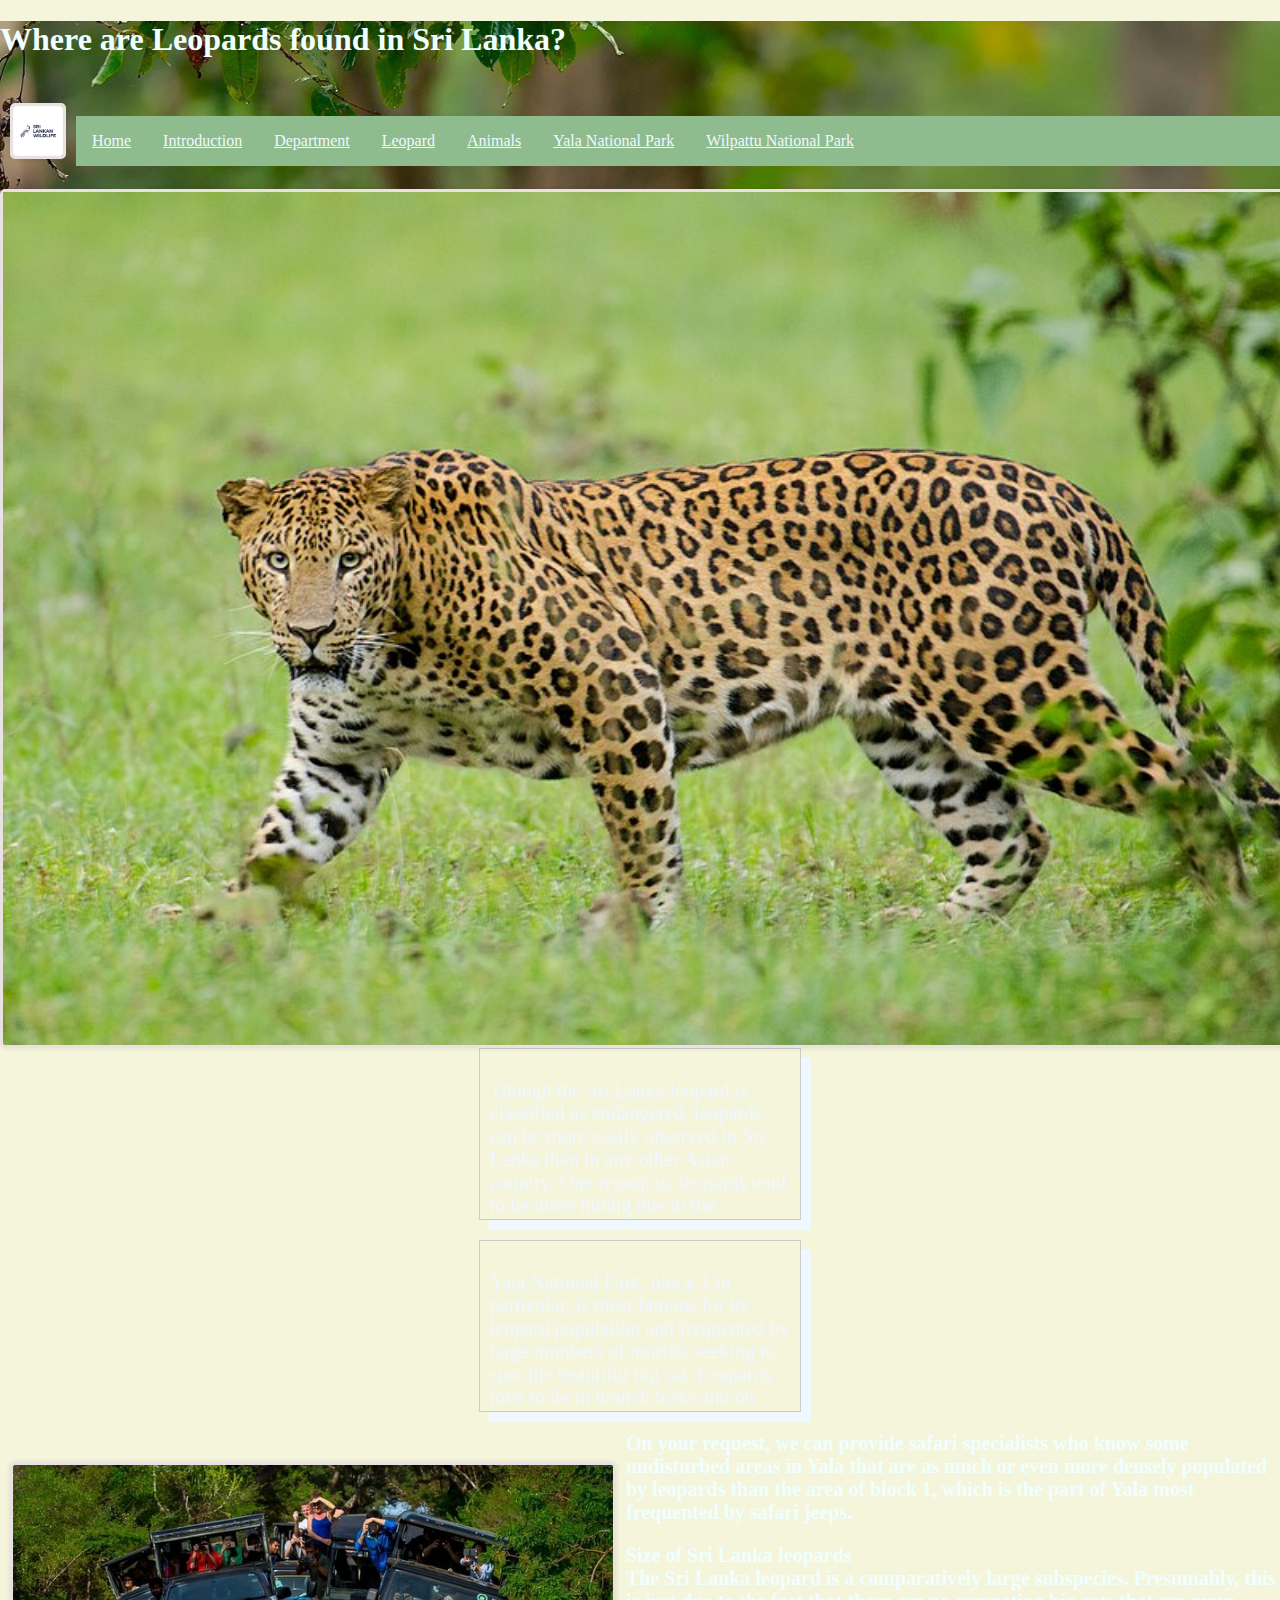
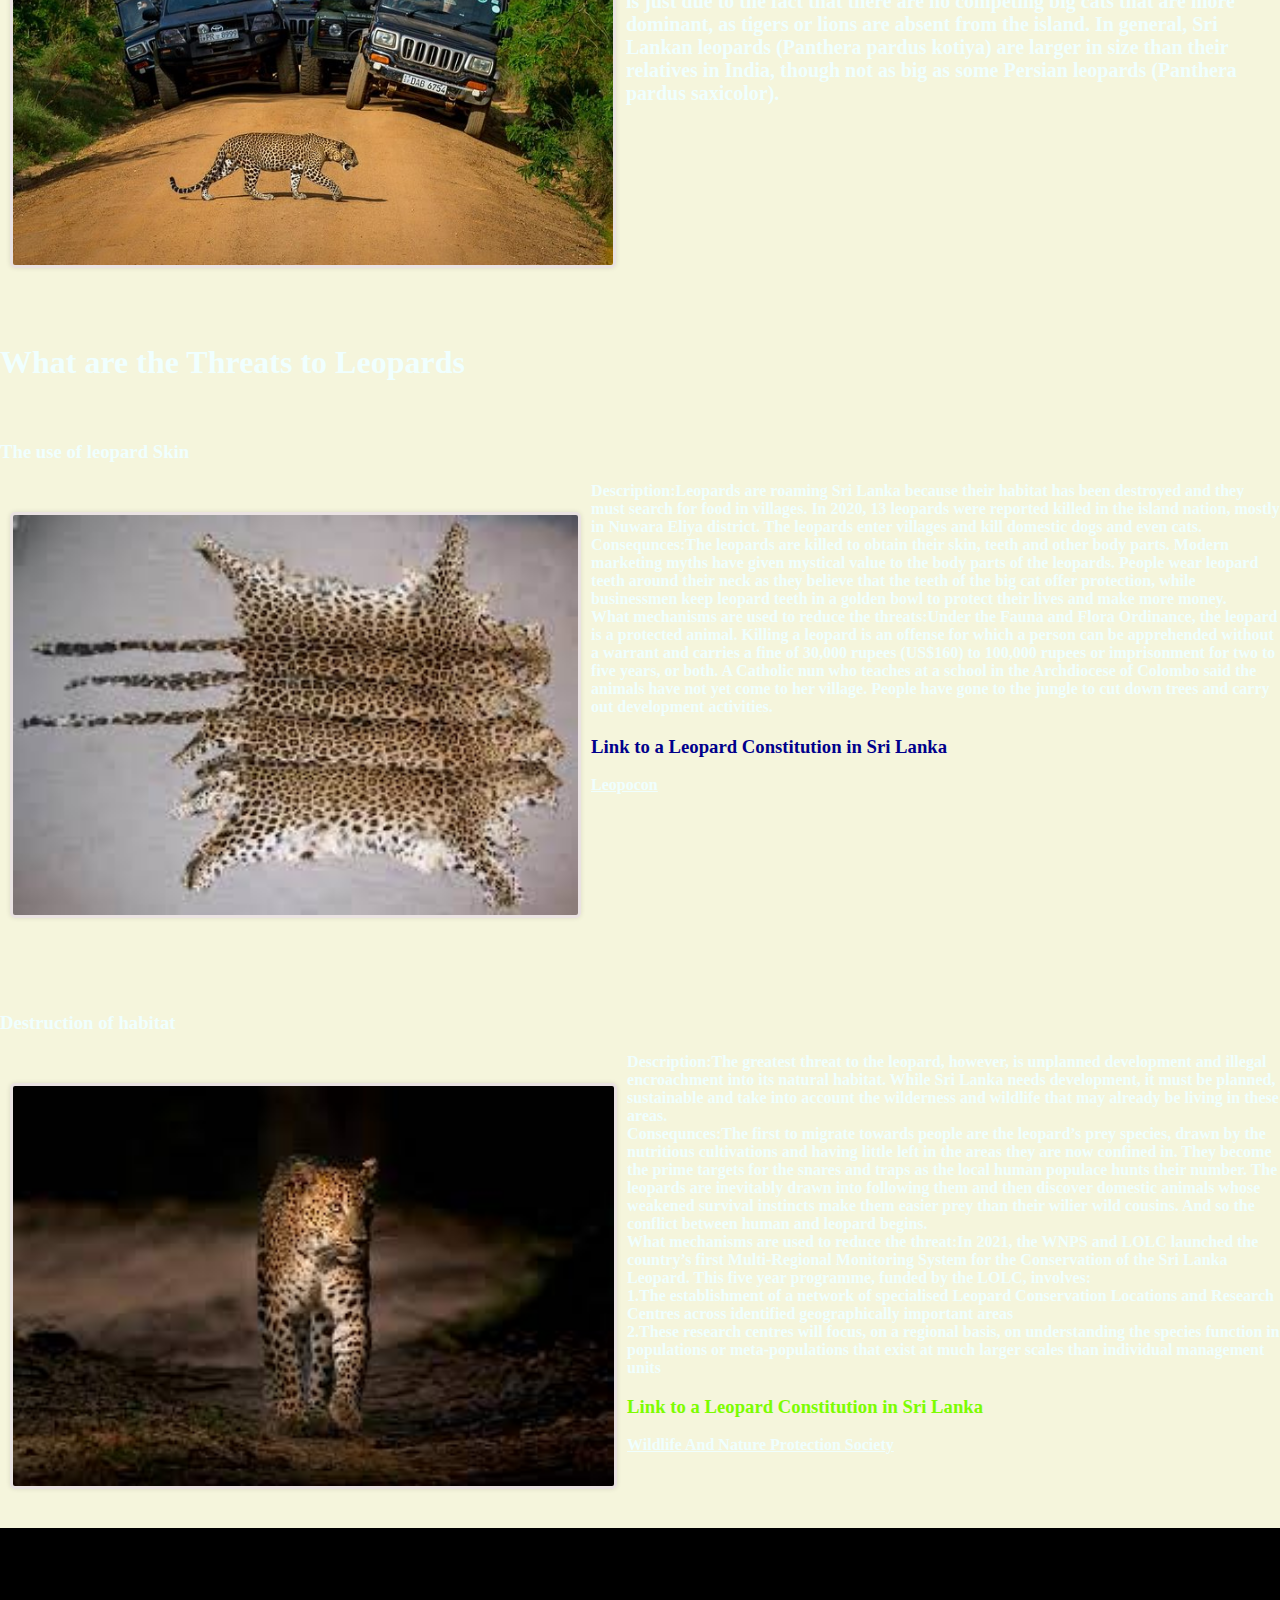
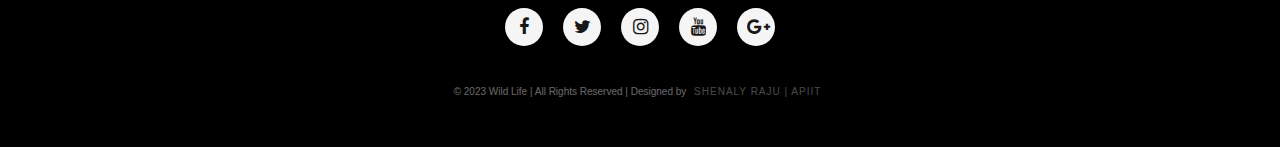
<file: Srilankan leopard.html>
<!DOCTYPE html>
<html>
    <head>
        <title>The SriLankan Leopard</title>
        <link rel="stylesheet" href="Home.CSS">
        <link rel="stylesheet" href="https://stackpath.bootstrapcdn.com/font-awesome/4.7.0/css/font-awesome.min.css">
    
    </head>
    
    <body>
        <div class="leo1">
            <div class="color">
        <h1>Where are Leopards found in Sri Lanka?</h1><br>
            </div>
        
        <div>
            <img src="Images/Logo.png" alt="MYLogo" class="logo"><br>
        </div>
        <div class="navbar">
            <a href="index.html">Home</a>
            <a href="Sri Lankan Wildlife introduction.html">Introduction</a>
            <a href="Department of Wildlife conservation.html">Department</a>
            <a href="Srilankan leopard.html">Leopard</a>
            <a href="Animals.html">Animals</a>
            <a href="Yala.html">Yala National Park</a>
            <a href="Wilpattu.html">Wilpattu National Park</a>
          
        </div><br>
        <div>
        <img src="Images/leopard12.jpeg" class="leo" alt="bigleopard"><br>
        </div>
        <div class="page1">
        <p>
            Though the Sri Lanka leopard is classified as endangered,
            leopards can be more easily observed in Sri Lanka than in
            any other Asian country. One reason is: leopards  tend to
            be more hiding due to the existence of larger preditors.
            But there are neither tigers nor lions in Sri Lanka that 
            could frighten leopards.<br>
            Visitors of Sri Lanka taking part in a safari in Yala or Wilpattu
            should be aware, that watching leopards differs from elephant safaris. 
            Observers have to stay at a distance in order to gain some 
            trust of the animal. The most important advice is: to be quiet.<br>
        </p>
        </div>
        
        <div class="page2">
        <p>
            Yala National Park, block 1 in particular, is most famous for 
            its leopard population and frequented by large numbers of tourists
            seeking to spot the beautiful big cat. Leopards love to lie in
            branch forks and on boulders looking for prey or just relaxing.
            There are many more rocks and open plains in Yala than in Wilpattu.<br>
            As a result, the range of visibility is higher. 
            This is the reason why chances to spot leopards are better in Yala 
            than in Wilpattu, although there might well be even more leopards 
            in Wilpattu. Nonetheless, you should be aware: On a normal 
            Yala half-day safari - about four hours in the morning or
            afternoon - chances to sight a leopard are below 50 percent.
            But a full day in Yala combined with another half-day safari 
            will increase the chances to more than 90 percent.<br>
        
        </p>
        </div>
        <img src="Images/leopardsafari.jpeg" alt="safari">
        <div class="color">
        <p>
            <b>On your request, we can provide safari specialists who know 
            some undisturbed areas in Yala that are as much or 
            even more densely populated by leopards than the area of block 1, 
            which is the part of Yala most frequented by safari jeeps.<br></b>
            <p>
            <b>Size of Sri Lanka leopards<br>
            The Sri Lanka leopard is a comparatively large subspecies.
            Presumably, this is just due to the fact that there are no 
            competing big cats that are more dominant, as tigers or lions 
            are absent from the island. In general, Sri Lankan leopards (Panthera pardus kotiya)
            are larger in size than their relatives in India, though not as big as 
            some Persian leopards (Panthera pardus saxicolor).</b>
            </p><br><br><br><br><br><br><br><br><br><br><br>
            
            
        </p>
        <h1>What are the Threats to Leopards</h1>
        <br>
        <p>
            <h3><b>The use of leopard Skin</h3></b>
            <img src="Images/leopardskin.jpeg" alt="leopardskin">

            <b>Description</b>:Leopards are roaming Sri Lanka because their habitat has been 
            destroyed and they must search for food in villages.
            In 2020, 13 leopards were reported killed in the island nation,
            mostly in Nuwara Eliya district. The leopards enter villages
            and kill domestic dogs and even cats.<br>

            <b>Consequnces</b>:The leopards are killed to obtain their skin,
            teeth and other body parts. Modern marketing myths have given
            mystical value to the body parts of the leopards.
            People wear leopard teeth around their neck as
            they believe that the teeth of the big cat 
            offer protection, while businessmen keep leopard teeth 
            in a golden bowl to protect their lives and make more money.<br>

            <b>What mechanisms are used to reduce the threats:</b>Under the Fauna and Flora Ordinance,
            the leopard is a protected animal. Killing a leopard is an offense for which 
            a person can be apprehended without a warrant and carries a fine 
            of 30,000 rupees (US$160) to 100,000 rupees or imprisonment for two to five years, or both.
            A Catholic nun who teaches at a school in the Archdiocese of Colombo
            said the animals have not yet come to her village.
            People have gone to the jungle to cut down trees and carry out development activities.<br>

        </p>
        <h3 style="color:darkblue;">Link to a Leopard Constitution in Sri Lanka</h3>

        <a href="https://www.leopocon.org/#:~:text=Leopocon%20Sri%20Lanka%20is%20a,Lankan%20leopards%20and%20their%20ecosystems." style="color:azure">Leopocon</a><br><br><br><br><br><br><br><br><br><br><br><br>
        <p>
            <h3><b>Destruction of habitat</b></h3>
            <img src="Images/leopardhabitat.jpeg" alt="oneleopard">
            <b>Description:</b>The greatest threat to the leopard, however,
            is unplanned development and illegal encroachment into its natural habitat.
            While Sri Lanka needs development, it must be planned, sustainable
            and take into account the wilderness and wildlife that may already be living in these areas.<br>

            <b>Consequnces:</b>The first to migrate towards people
             are the leopard’s prey species, drawn by the nutritious cultivations 
             and having little left in the areas they are now confined in.
            They become the prime targets for the snares and traps as the
            local human populace hunts their number. The leopards are inevitably 
            drawn into following them and then discover domestic animals
            whose weakened survival instincts make them easier prey 
            than their wilier wild cousins. And so the conflict between human and leopard begins.<br>

            <b>What mechanisms are used to reduce the threat:</b>In 2021, the WNPS and LOLC launched the country’s
            first Multi-Regional Monitoring System for the Conservation of the Sri Lanka Leopard.
            This five year programme, funded by the LOLC, involves:<br>

            1.The establishment of a network of specialised 
            Leopard Conservation Locations and Research Centres across 
            identified geographically important areas<br>

            2.These research centres will focus, on a regional basis,
            on understanding the species function in populations or meta-populations
            that exist at much larger scales than individual management units<br>
            <h3 style="color:lawngreen;">Link to a Leopard Constitution in Sri Lanka</h3>

            <a href="https://www.wnpssl.org/news/lolcleopard.html" style="color:azure">Wildlife And Nature Protection Society</a>

        </div>
        
        </p>
        
       
        


        


    </body>
    </div>
    <br>
    <br>
    <br>
    
        
    <footer>
    
        <div class="footcontainer">
               <div class="socials">
                       <a href=""><i class="fa fa-facebook adjust"></i></a> 
                       <a href=""><i class="fa fa-twitter adjust"></i></a> 
                       <a href=""><i class="fa fa-instagram adjust"></i></a> 
                       <a href=""><i class="fa fa-youtube adjust"></i></a>
                       <a href=""><i class="fa fa-google-plus adjust"></i></a>
                </div>
           
           <div class="footbottom">
            <p>&copy; 2023 Wild Life | All Rights Reserved | Designed by <span class="designer">Shenaly Raju | APIIT </span></p>
            </div>
            <!--Sri Lankan Leopard:
https://www.lanka-excursions-holidays.com/leopards.html
https://www.ucanews.com/news/protected-leopards-under-threat-in-sri-lanka/90925
https://groundviews.org/2023/08/01/saving-the-leopard-from-slipping-into-extinction/ 

-->
    
  
    
    
    </footer>

</html>
</file>
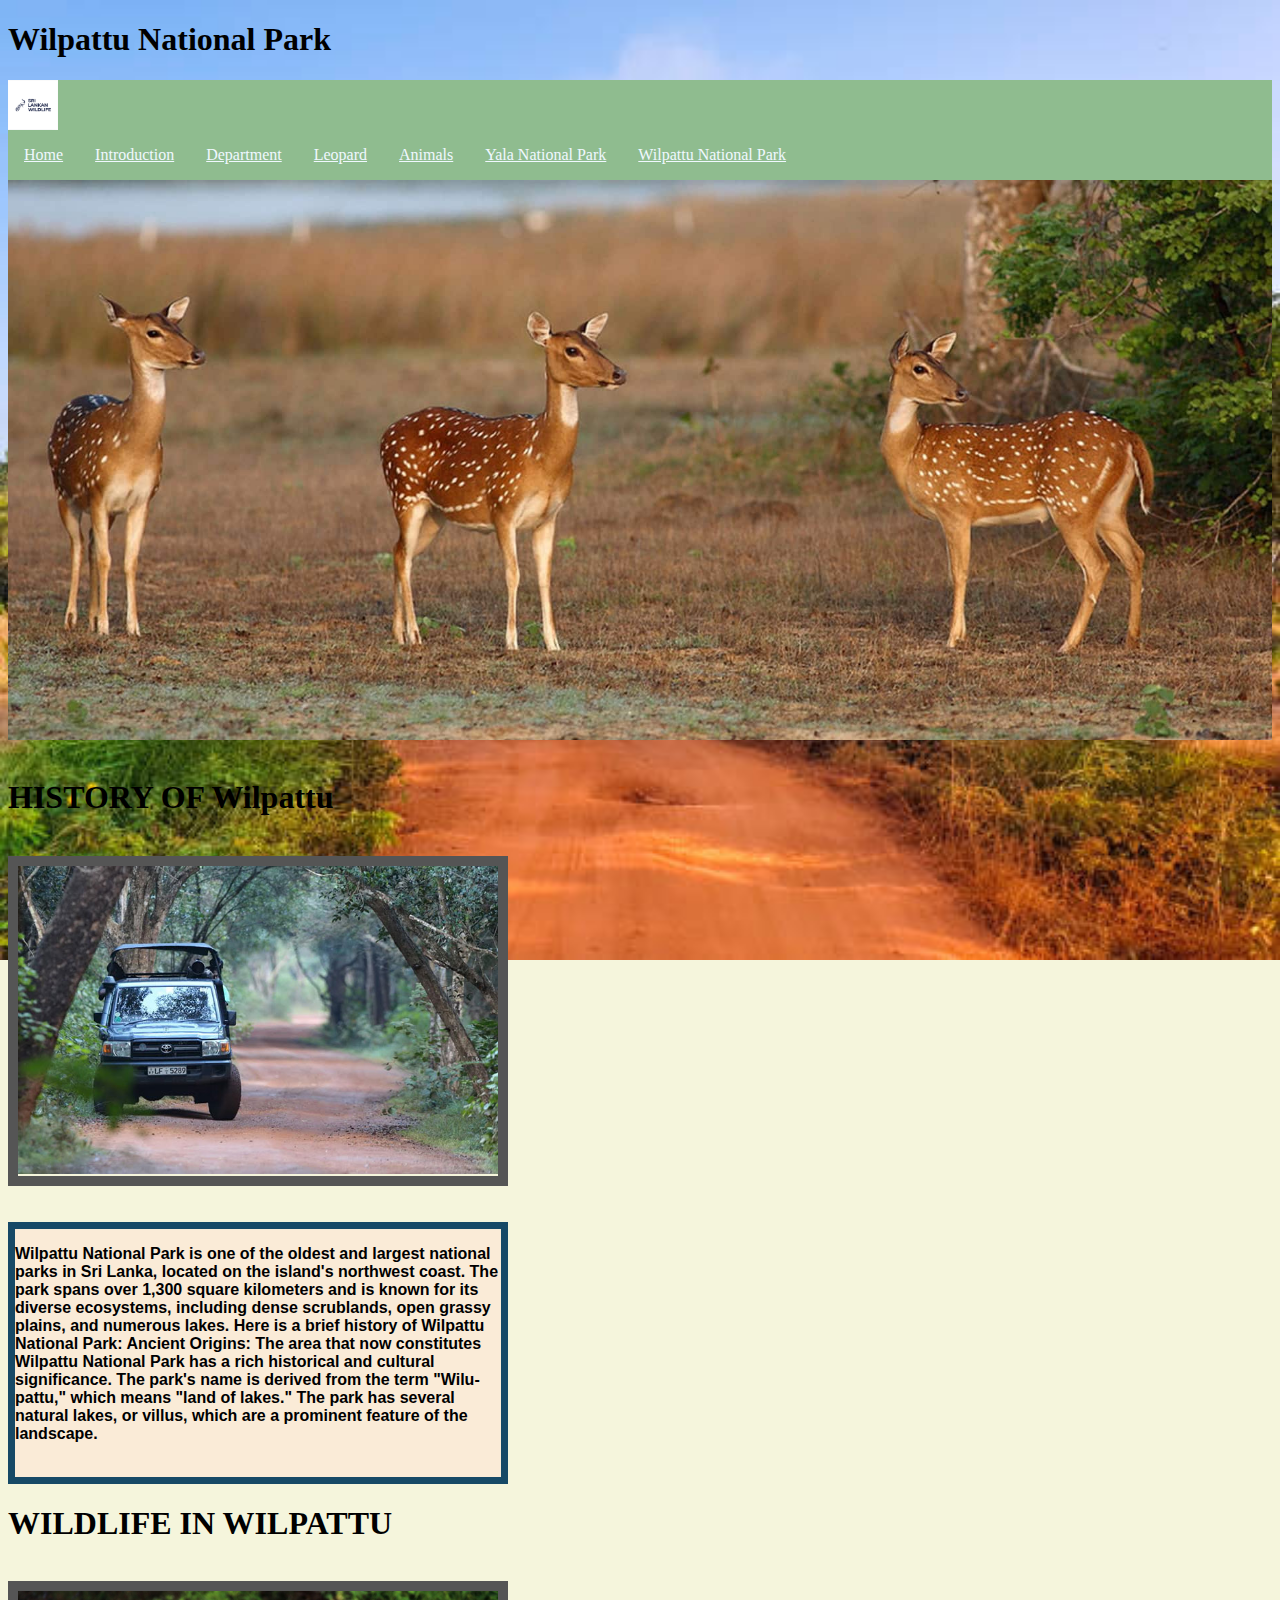
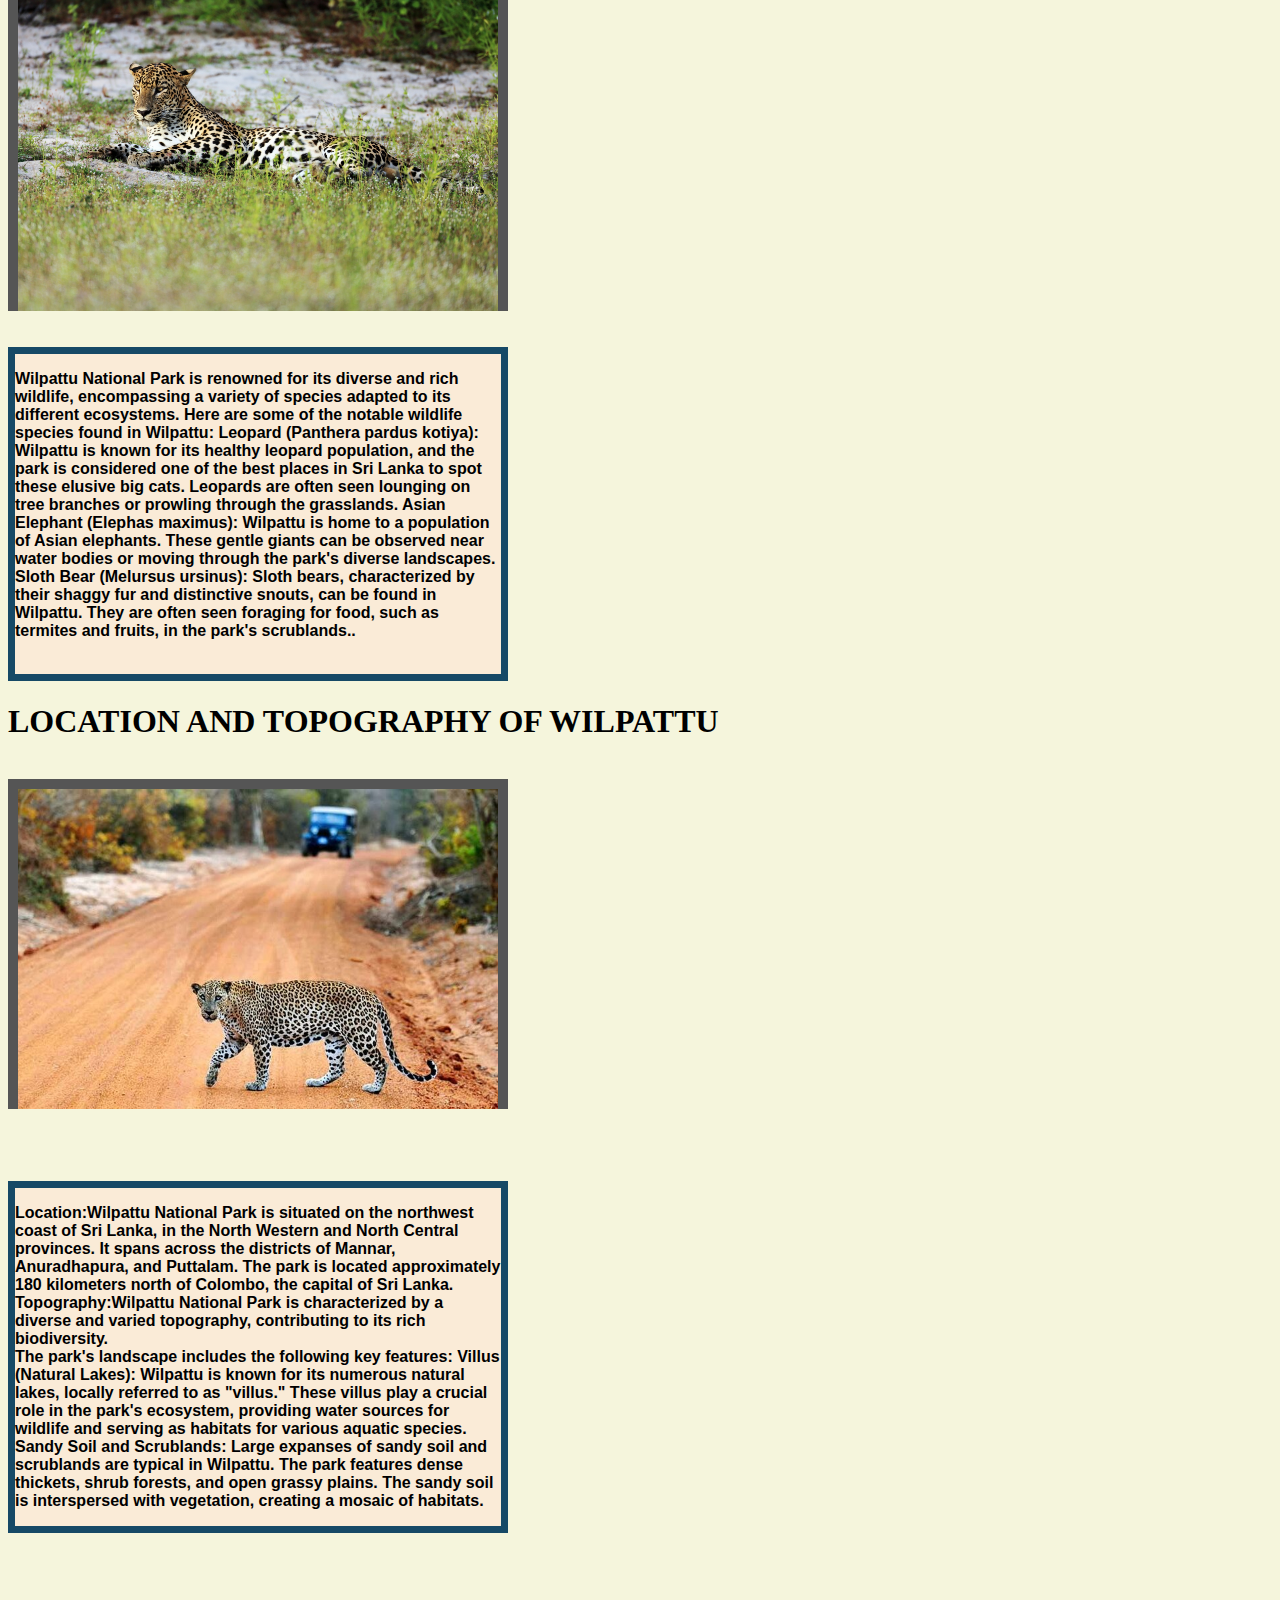
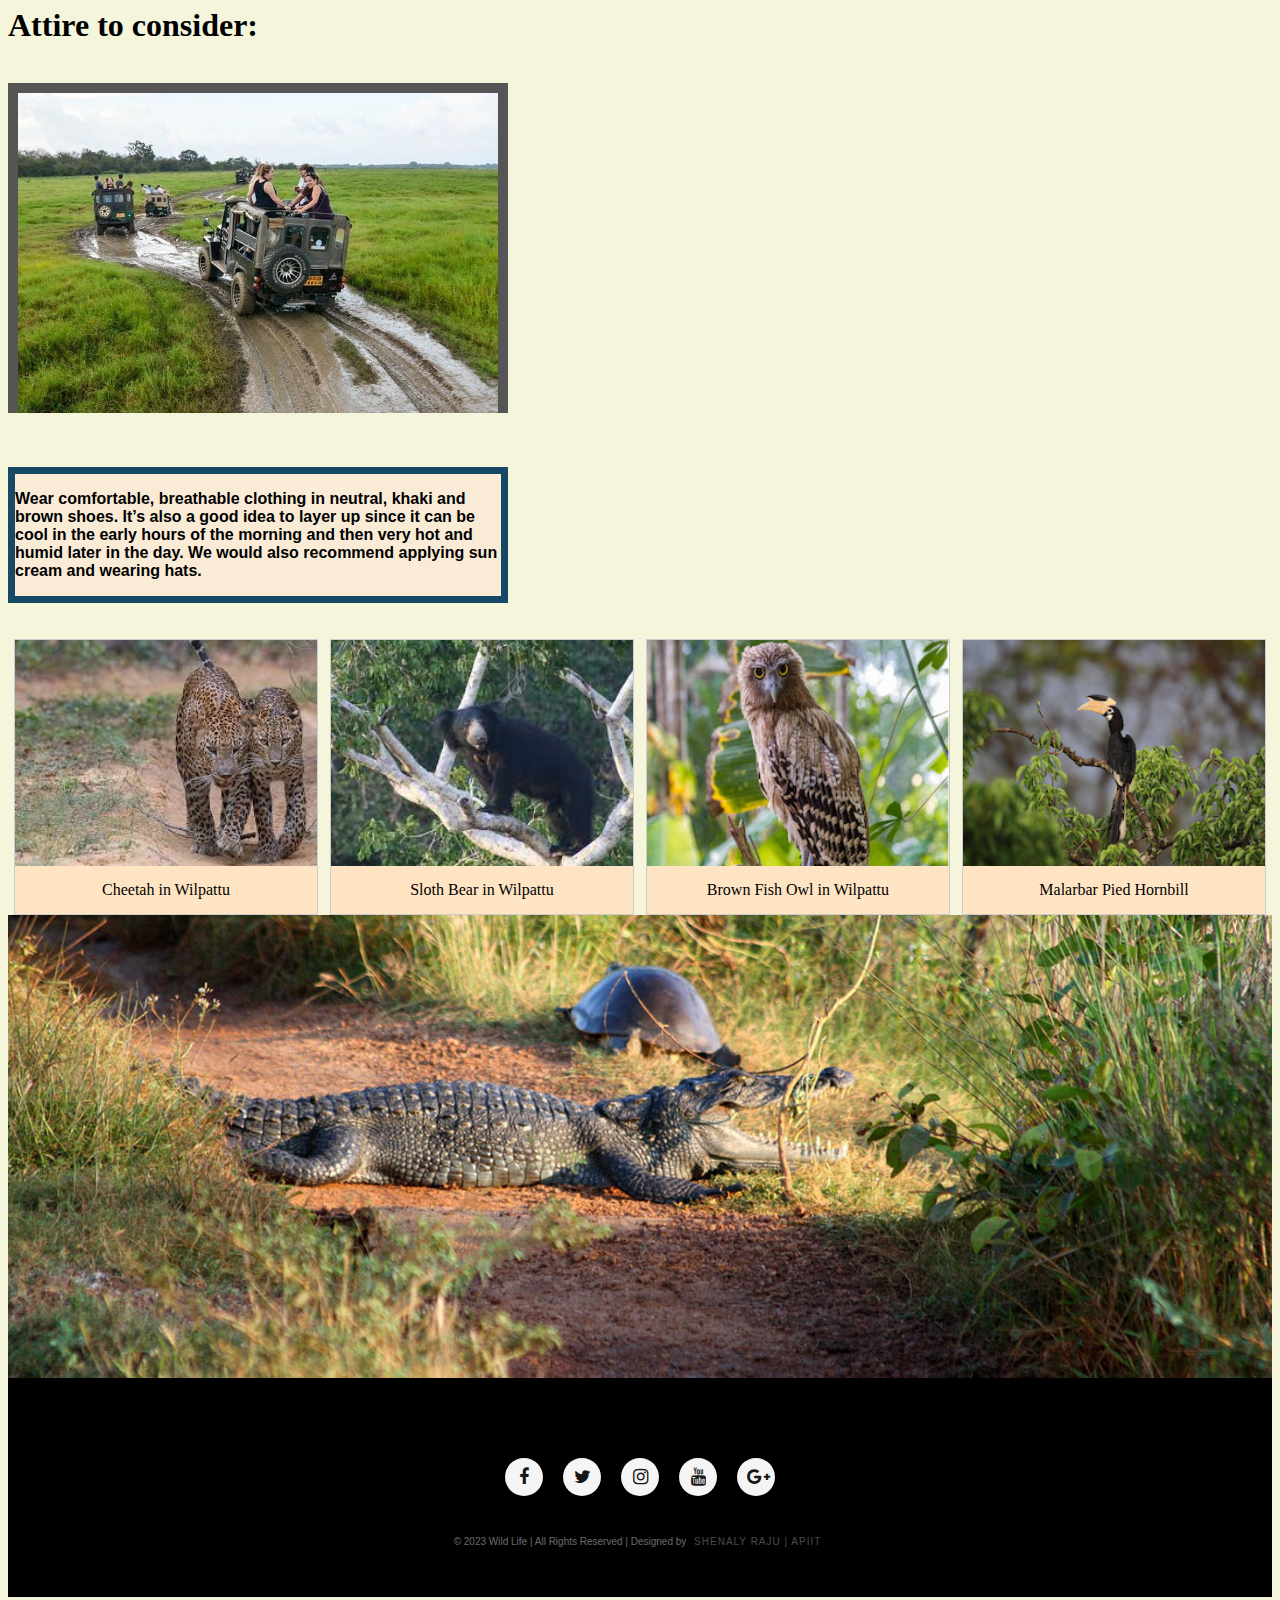
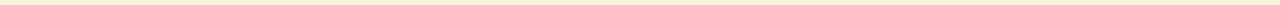
<file: Wilpattu.html>
<!DOCTYPE html>
<html>
    <head>
        <title>Wilpattu National Park</title>
        <link rel="stylesheet" href="Wilpattu.css">
        <link rel="stylesheet" href="https://stackpath.bootstrapcdn.com/font-awesome/4.7.0/css/font-awesome.min.css">
    
    </head>
    <body>
        
        <h1>Wilpattu National Park</h1>
        
       
        <div class="navbar">
            <div>
                <img src="Images/Logo.png" alt="MYLogo" class="logo"> 
            </div>
            
            <a href="index.html">Home</a>
            <a href="Sri Lankan Wildlife introduction.html">Introduction</a>
            <a href="Department of Wildlife conservation.html">Department</a>
            <a href="Srilankan leopard.html">Leopard</a>
            <a href="Animals.html">Animals</a>
            <a href="Yala.html">Yala National Park</a>
            <a href="Wilpattu.html">Wilpattu National Park</a>
           
        </div>
        
        <img src="Images/wilpattudeer.jpeg" alt="deerwilpattu"><br>
        
            <h1><b>HISTORY OF Wilpattu</h1></b><br>
            <div class="wilpattu1">
            
            <img src="Images/wilpattusafari.jpeg" alt="safari"><br><br>
            </div><br><br>
            
            <div class="wilpattupage">
            
            <p>
                Wilpattu National Park is one of the oldest and largest national parks in Sri Lanka, located 
                on the island's northwest coast. The park spans over 1,300 square kilometers and is known 
                for its diverse ecosystems, including dense scrublands, open grassy plains, and numerous lakes.
                Here is a brief history of Wilpattu National Park:
                Ancient Origins: The area that now constitutes Wilpattu National Park has a rich 
                historical and cultural significance. The park's name is derived from the term "Wilu-pattu,"
                which means "land of lakes." The park has several natural lakes, or villus, 
                 which are a prominent feature of the landscape.<br>
            
            </p><br>
            </div>

            <h1><b>WILDLIFE IN WILPATTU</b></h1><br>
            <div class="wilpattu1">
            
            <img src="Images/wilpattuleopard.jpeg" alt="leopardwilpattu"><br><br>
            </div><br><br>
            <div class="wilpattupage">
        <p>
            Wilpattu National Park is renowned for its diverse and rich wildlife,
            encompassing a variety of species adapted to its different ecosystems.
            Here are some of the notable wildlife species found in Wilpattu:
            <b>Leopard (Panthera pardus kotiya)</b>: Wilpattu is known for its healthy
            leopard population, and the park is considered one of the best 
            places in Sri Lanka to spot these elusive big cats.
            Leopards are often seen lounging on tree branches or prowling through the grasslands.
            <b>Asian Elephant (Elephas maximus)</b>: Wilpattu is home to a population of Asian elephants.
            These gentle giants can be observed near water bodies or moving through 
            the park's diverse landscapes.
            <b>Sloth Bear (Melursus ursinus)</b>: Sloth bears, characterized by their shaggy fur
             and distinctive snouts, can be found in Wilpattu. They are often seen foraging 
             for food, such as termites and fruits, in the park's scrublands..<br>
        </p><br>
            </div>  

            <h1><b>LOCATION AND TOPOGRAPHY OF WILPATTU</h1></b><br>
            <div class="wilpattu1">
            <img src="Images/wilpattulocation2.jpeg" alt="scenery"><br><br>
            </div><br><br><br><br>
            <div class="wilpattupage">
        <p>
            <b>Location</b>:Wilpattu National Park is situated on the northwest coast
            of Sri Lanka, in the North Western and North Central provinces. 
            It spans across the districts of Mannar, Anuradhapura, and Puttalam. 
            The park is located approximately 180 kilometers north of Colombo, 
            the capital of Sri Lanka.<br>
            <b>Topography</b>:Wilpattu National Park is characterized by a diverse
            and varied topography, contributing to its rich biodiversity.<br>
            The park's landscape includes the following key features:
            <b>Villus (Natural Lakes)</b>: Wilpattu is known for its numerous natural lakes,
            locally referred to as "villus." These villus play a crucial role in 
            the park's ecosystem, providing water sources for wildlife and serving
            as habitats for various aquatic species.<br>
            <b>Sandy Soil and Scrublands</b>: Large expanses of sandy soil and scrublands
            are typical in Wilpattu. The park features dense thickets, shrub forests,
            and open grassy plains. The sandy soil is interspersed with vegetation, 
            creating a mosaic of habitats.<br>
            </div>
        </p><br><br>

            <h1><b>Attire to consider:</b></h1><br>
            <div class="wilpattu1">
            <img src="Images/wilpattuattire2.jpeg" alt="clothes" ><br><br>
            </div><br><br><br>
            <div class="wilpattupage">
            
        <p>
            Wear comfortable, breathable clothing in neutral, khaki and brown shoes.
            It’s also a good idea to layer up since it can be cool in the early hours 
            of the morning and then very hot and humid later in the day. 
            We would also recommend applying sun cream and wearing hats.
        
        </p>
            </div><br><br>
            <div class="responsive"><!--Adapting to different screen size-->
                <div class="gallery"><!--For the images-->
               
                    <img src="Images/cheetahwilpattu.jpeg" alt="cheetah" width="600" height="400">
                  </a>
                  <div class="desc">Cheetah in Wilpattu</div>
                </div>
              </div>
              
              
              <div class="responsive">
                <div class="gallery">
                  
                    <img src="Images/blackbear.jpeg" alt="slothbear" width="600" height="400">
                  </a>
                  <div class="desc">Sloth Bear in Wilpattu</div>
                </div>
              </div>
              
              <div class="responsive">
                <div class="gallery">
                 
                    <img src="Images/owl1.jpeg" alt="brownfishowl" width="600" height="400">
                  </a>
                  <div class="desc">Brown Fish Owl in Wilpattu</div>
                </div>
              </div>
              
              <div class="responsive">
                <div class="gallery">
                  
                    <img src="Images/wilpattubird.jpeg" alt="malabarpiedhornbill" width="600" height="400">
                  </a>
                  <div class="desc">Malarbar Pied Hornbill</div>
                </div>
              </div><br><br><br><br><br><br>
              <div class="clearfix"></div>
              <div class="fadeimage">
                <IMG SRC="Images/wilpattucrocattack.jpeg" alt="Crocodile">
                
              </div>
               
            
        
            

            


                     
    </body>
    <footer>
    
        <div class="footcontainer">
               <div class="socials">
                       <a href=""><i class="fa fa-facebook adjust"></i></a> 
                       <a href=""><i class="fa fa-twitter adjust"></i></a> 
                       <a href=""><i class="fa fa-instagram adjust"></i></a> 
                       <a href=""><i class="fa fa-youtube adjust"></i></a>
                       <a href=""><i class="fa fa-google-plus adjust"></i></a>
                </div>
           
           <div class="footbottom">
            <p>&copy; 2023 Wild Life | All Rights Reserved | Designed by <span class="designer">Shenaly Raju | APIIT </span></p>
            </div>
            <!--Works Cited“Wilpattu | Wilpattu Safari Tours | Safaris in Wilpattu.” Www.wilpattunationalpark.com, 2022, www.wilpattunationalpark.com. Accessed 18 Jan. 2024.-->
    
  
    
    
    </footer>
</html>
</file>
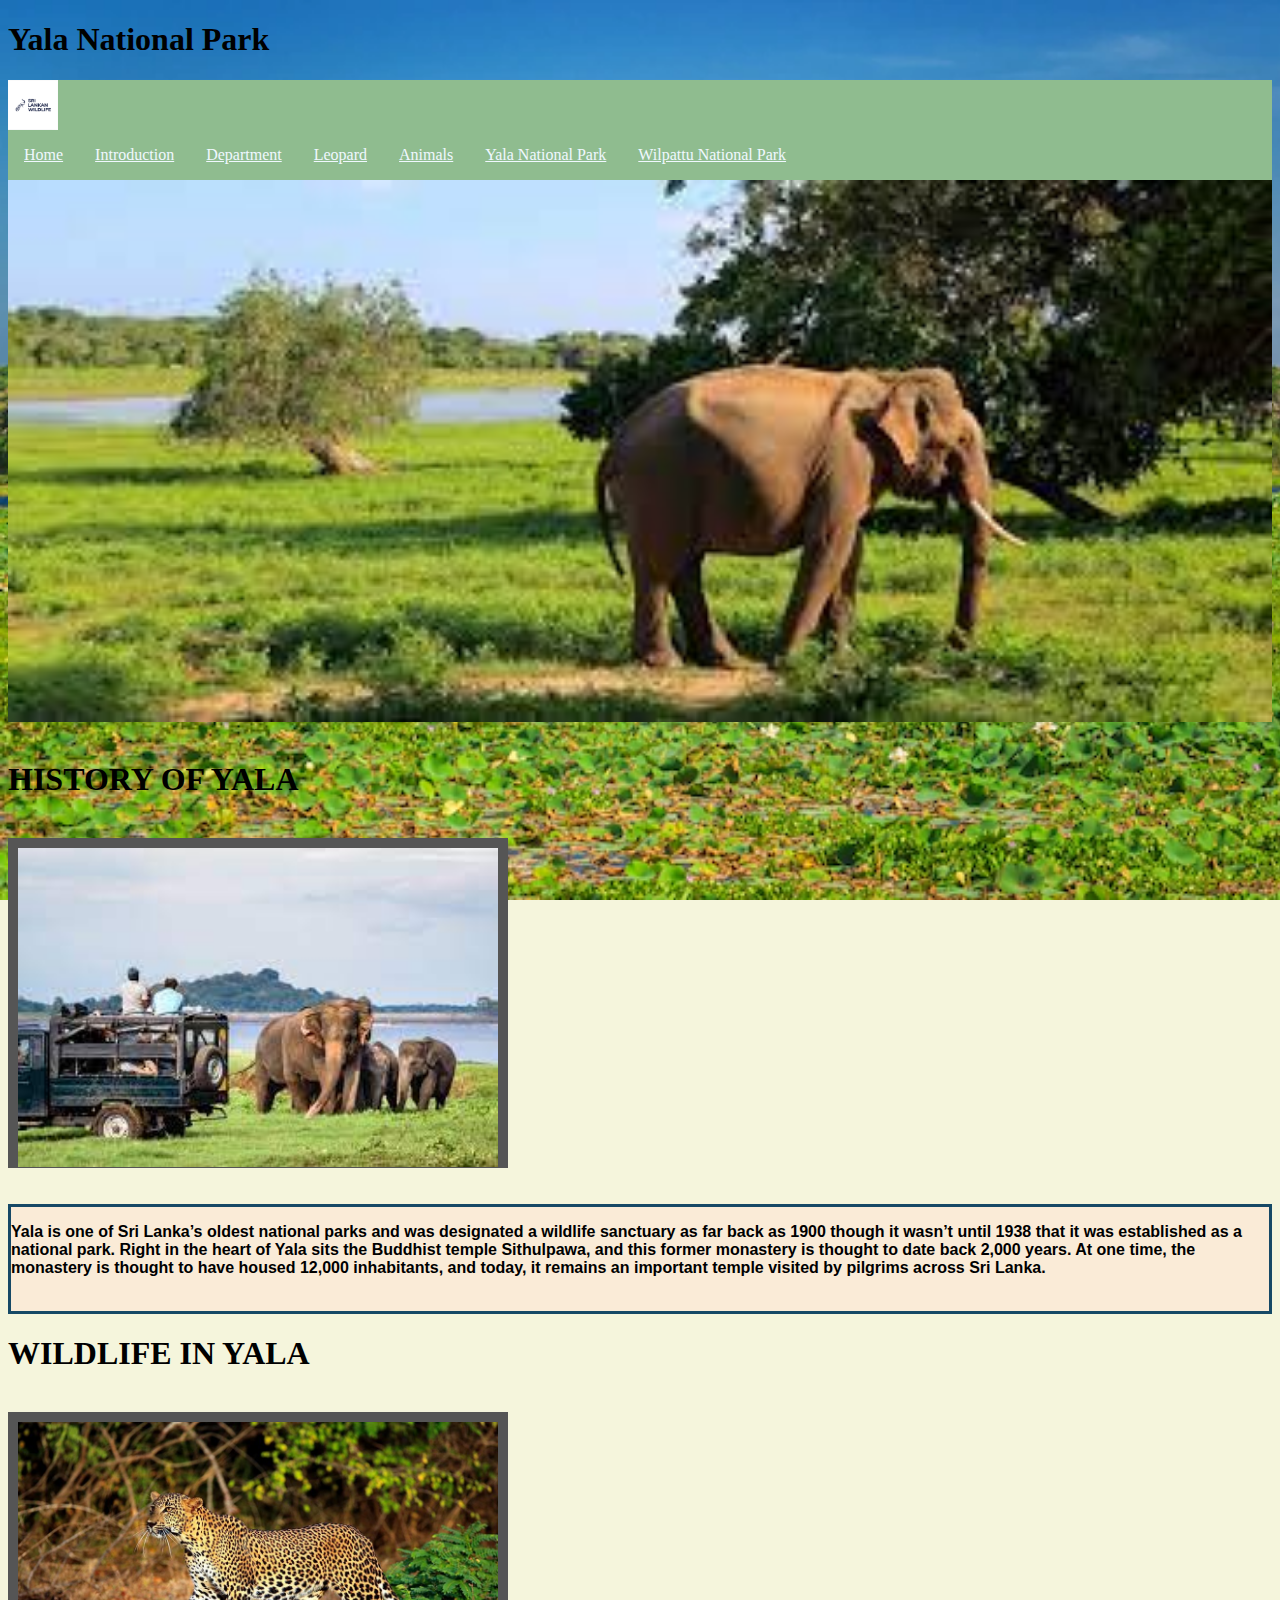
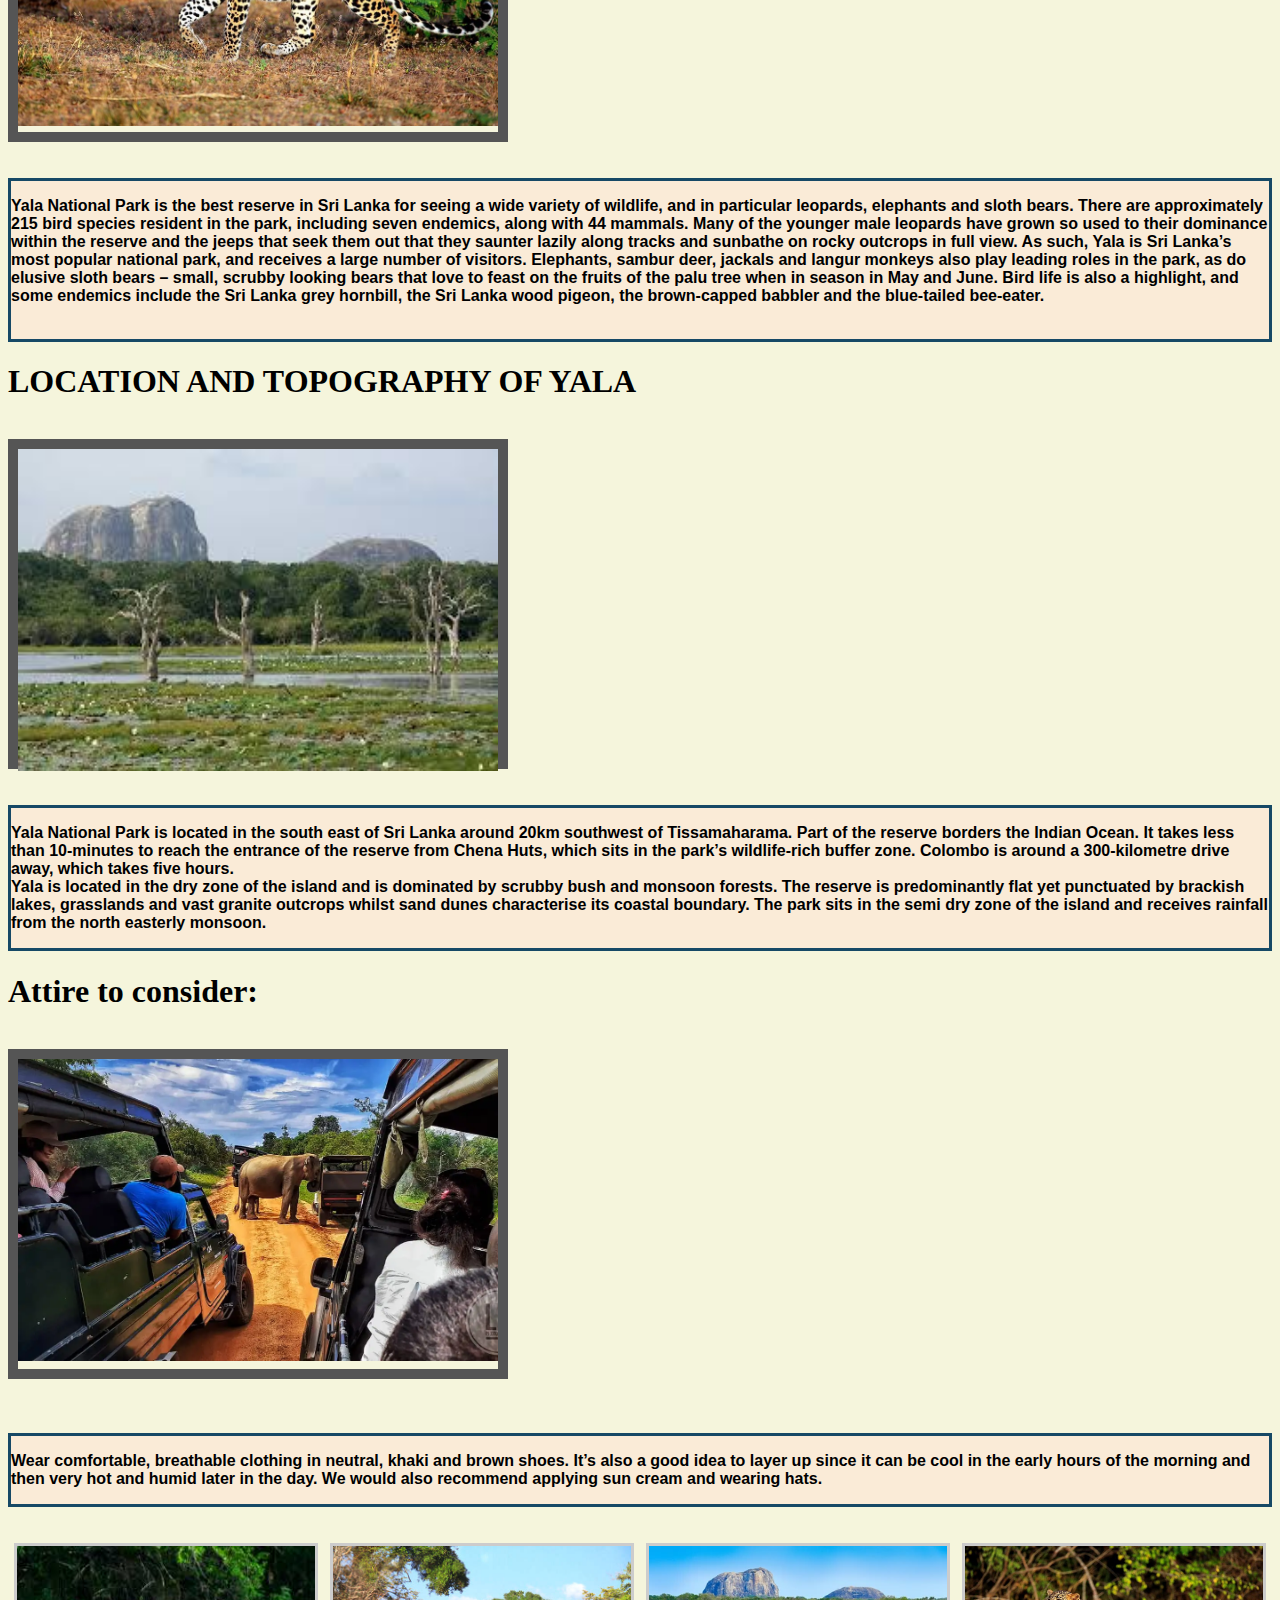
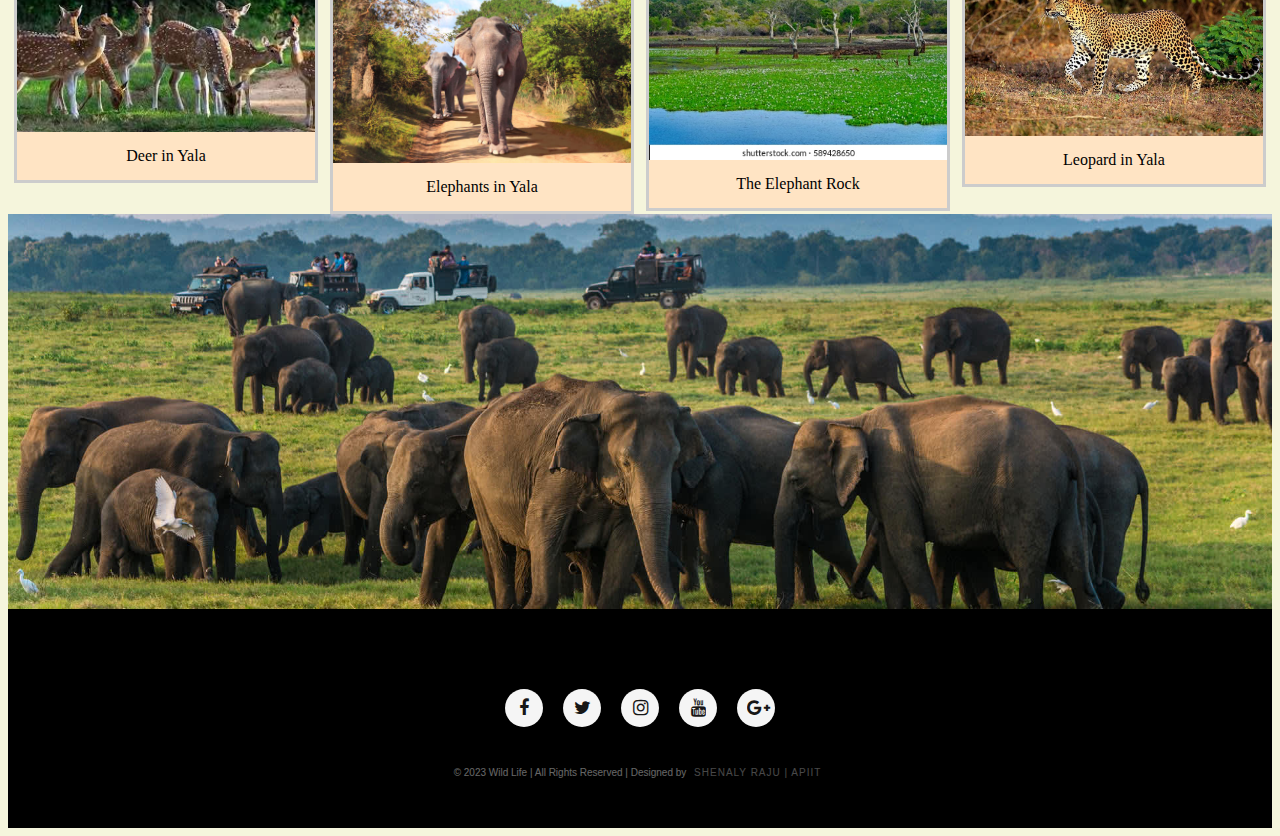
<file: Yala.html>
<!DOCTYPE html>
<html>
    <head>
        <title>Yala National Park</title>
        <link rel="stylesheet" href="Yala.css">
        <link rel="stylesheet" href="https://stackpath.bootstrapcdn.com/font-awesome/4.7.0/css/font-awesome.min.css">
    
    </head>
    <body>
        
        <h1>Yala National Park</h1>
        
       
        <div class="navbar">
            <div>
                <img src="Images/Logo.png" alt="MYLogo" class="logo"> 
            </div>
            
            <a href="index.html">Home</a>
            <a href="Sri Lankan Wildlife introduction.html">Introduction</a>
            <a href="Department of Wildlife conservation.html">Department</a>
            <a href="Srilankan leopard.html">Leopard</a>
            <a href="Animals.html">Animals</a>
            <a href="Yala.html">Yala National Park</a>
            <a href="Wilpattu.html">Wilpattu National Park</a>
            
        </div>
        
        <img src="Images/yalaele.jpeg" alt="elephantyala"><br>
        
            <h1><b>HISTORY OF YALA</h1></b><br>
            <div class="yala1">
            
            <img src="Images/Yala1.jpeg" alt="safari"><br><br>
            </div><br><br>
            
            <div class="yalapage">
            
            <p>
            Yala is one of Sri Lanka’s oldest national parks
            and was designated a wildlife sanctuary as 
            far back as 1900 though it wasn’t until 1938
            that it was established as a national park. 
            Right in the heart of Yala sits the Buddhist temple Sithulpawa,
            and this former monastery is thought to date back 2,000 years. 
            At one time, the monastery is thought to have housed 12,000
            inhabitants, and today, it remains an important temple 
            visited by pilgrims across Sri Lanka.<br>
            </p><br>
            </div>

            <h1><b>WILDLIFE IN YALA</b></h1><br>
            <div class="yala1">
            
            <img src="Images/leoyala.jpeg" alt="bear"><br><br>
            </div><br><br>
            <div class="yalapage">
        <p>
            Yala National Park is the best reserve in Sri Lanka for seeing a
            wide variety of wildlife, and in particular leopards, elephants and sloth bears.
            There are approximately 215 bird species resident in the park,
            including seven endemics, along with 44 mammals. 
            Many of the younger male leopards have grown so used to their dominance within 
            the reserve and the jeeps that seek them out that they saunter lazily along
            tracks and sunbathe on rocky outcrops in full view. As such, Yala is Sri Lanka’s most
            popular national park, and receives a large number of visitors.
            Elephants, sambur deer, jackals and langur monkeys also play leading roles in the park,
            as do elusive sloth bears – small, scrubby looking bears that love to feast on 
            the fruits of the palu tree when in season in May and June. Bird life is also a highlight,
            and some endemics include the Sri Lanka grey hornbill, the Sri Lanka wood pigeon,
            the brown-capped babbler and the blue-tailed bee-eater.<br>
        </p><br>
            </div>  

            <h1><b>LOCATION AND TOPOGRAPHY OF YALA</h1></b><br>
            <div class="yala1">
            <img src="Images/Yala4.jpeg" alt="scenery">
            </div><br><br>
            <div class="yalapage">
        <p>
            Yala National Park is located in the south east of Sri Lanka
            around 20km southwest of Tissamaharama. Part of the reserve
            borders the Indian Ocean. It takes less than 10-minutes to reach
            the entrance of the reserve from Chena Huts, which sits in the 
            park’s wildlife-rich buffer zone. Colombo is around a 300-kilometre drive away,
            which takes five hours.<br>
            Yala is located in the dry zone of the island and is dominated by scrubby bush
            and monsoon forests. The reserve is predominantly flat yet punctuated
            by brackish lakes, grasslands and vast granite outcrops whilst
            sand dunes characterise its coastal boundary. 
            The park sits in the semi dry zone of the island and receives 
            rainfall from the north easterly monsoon.
        </p>
            </div>

            <h1><b>Attire to consider:</b></h1><br>
            <div class="yala1">
            <img src="Images/elephantattack.webp" alt="clothes" ><br><br>
            </div><br><br><br>
            <div class="yalapage">
            
        <p>
            Wear comfortable, breathable clothing in neutral, khaki and brown shoes.
            It’s also a good idea to layer up since it can be cool in the early hours 
            of the morning and then very hot and humid later in the day. 
            We would also recommend applying sun cream and wearing hats.
        
        </p>
            </div><br><br>
            <div class="responsive">
                <div class="gallery">
                  <a target="_blank" href="Images/yalagallerydeer.jpeg">
                    <img src="Images/yalagallerydeer.jpeg" alt="deer" width="600" height="400">
                  </a>
                  <div class="desc">Deer in Yala</div>
                </div>
              </div>
              
              
              <div class="responsive">
                <div class="gallery">
                  <a target="_blank" href="Images/yalagalleryele.jpeg">
                    <img src="Images/yalagalleryele.jpeg" alt="elephant" width="600" height="400">
                  </a>
                  <div class="desc">Elephants in Yala</div>
                </div>
              </div>
              
              <div class="responsive">
                <div class="gallery">
                  <a target="_blank" href="Images/yalagalleryelerock.webp">
                    <img src="Images/yalagalleryelerock.webp" alt="elephantrock" width="600" height="400">
                  </a>
                  <div class="desc">The Elephant Rock</div>
                </div>
              </div>
              
              <div class="responsive">
                <div class="gallery">
                  <a target="_blank" href="Images/yalagalleryleo.jpeg">
                    <img src="Images/yalagalleryleo.jpeg" alt="leopardyala" width="600" height="400">
                  </a>
                  <div class="desc">Leopard in Yala</div>
                </div>
              </div>
              <div class="clearfix"></div>
              <div class="fadeimage">
                <IMG SRC="Images/manyelephants.jpeg" alt="multiple_elephants">
                
              </div>
               
            
        
            

            


                     
    </body>
    <footer>
        <div class="footcontainer">
            <div class="socials">
                    <a href=""><i class="fa fa-facebook adjust"></i></a> 
                    <a href=""><i class="fa fa-twitter adjust"></i></a> 
                    <a href=""><i class="fa fa-instagram adjust"></i></a> 
                    <a href=""><i class="fa fa-youtube adjust"></i></a>
                    <a href=""><i class="fa fa-google-plus adjust"></i></a>
             </div>
        
        <div class="footbottom">
         <p>&copy; 2023 Wild Life | All Rights Reserved | Designed by <span class="designer">Shenaly Raju | APIIT </span></p>
         </div>
         <!--https://www.ugaescapes.com/destinations/yala.html-->
 
        
    </footer>
</html>
</file>
<file: Home.CSS>
.page{
    width: 100%;
    height: auto;
    display: block; /* Remove extra space below the image */
    margin: auto; /* Center the image */
}
img{
    max-width: 100%; /* Ensure images don't exceed their container width */
    height: 400px; /* Maintain the aspect ratio(proportional relationship) of the image */
    border: 3px solid #eae2e2; 
    border-radius: 5px; /*  rounded corners to the images */
    box-shadow: 0 0 5px rgba(0, 0, 0, 0.1); /* a subtle shadow effect */
    margin: 30px 10px; /*  spacing around the images to make the website more neat */
    float: left;/*positions the image to the left*/
    margin:right 10px;/*to ensure the text aligns with the images*/
}


p{
    font-size: 20px;
    
}



body{
    background-color: beige;
    height:100%;
}

body {
    margin: 0;/*the space outside the element*/
    padding: 0;/*the space inside the element is set to 0*/
}

.logo {
    position: relative;/*the element will move*/
    z-index: 1000; /*  high z-index to ensure the logo is above other content */
    height: auto;
    width: 100%; /* Make the width 100% to fit the same space */
    max-width: 50px;
    margin-top: 5px;
}

.navbar{
    background-color: darkseagreen;
    overflow:hidden;/*to prevent the layout being affected*/

}

.navbar a{
    float:left;
    display:block;
    color:aliceblue;
    text-align: center;
    padding: 16px /*styling only for the link*/
    
}

.navbar a:hover{/*for moving over the buttons*/
    background-color:darkseagreen;
    color:black
}

table{
    border-collapse: collapse;/*table borders will be collapsed into a single border removing any spaces between adjacent cells*/
    width:100%;
}
th,td{
    padding: 8px;
    text-align: left;
    border-bottom: 1px solid burlywood;

}
tr:hover{
    background-color:blanchedalmond;
}



.icon{
    object-fit: cover;/*Image is resized to cover the entire container*/
    width:212px;
    height: 187px;
}

.img1{
    height:100px;
    width:300px;
    border: 5px solid black;

}

.page1{
    width: 300px;
    height:150px;
    overflow:scroll;
    border: 1px solid #ccc;
    margin: 20px auto;
    padding: 10px;
    box-shadow: 10px 10px;
    color:aliceblue;
   

}

.page2{
    width: 300px;
    height:150px;
    overflow:scroll;
    border: 1px solid #ccc;
    margin: 20px auto;
    padding: 10px;
    box-shadow: 10px 10px;
    color:aliceblue;

}

.leo{
    width: 100%;
    height: auto;
    display: block; /* Remove extra space below the image */
    margin: auto; /* Center the image */
}

.birdwing{
    width:100%;
    height: auto;
}





  
  

.leo1{
    background-image: url("Images/leopardback.jpeg");
    background-repeat: no-repeat;
    background-attachment: fixed;  /*picture is in one place, fixed while the content is scrolled on top*/
    background-size: cover;/*ensures the bakground image covers the entire webpage and maintains the aspect ratio(proportionality of width and heigth*/
    height:100%;
    
}


img.align-right{
    float:right;
    margin-left: 10px;
}
.points{
    color:azure;
    font-weight: 900;/*similar to bold(making the text look thicker) thus making the text stand out*/
}

.margin{
    margin-left:20px;/*the left margin is set to 20px*/
}

.color{
    color:azure;
    font-weight: 900;
}
/*media queries for tablet*/
@media only screen and (max-width: 768px) {
    .img1 {
        width: 100%; /* Make the image responsive, taking 100% of the width */
        height: auto; /* Allow the height to adjust proportionally */
        border: 3px solid black;
    }

    .page1,
    .page2 {
        width: 100%; /* Make the pages responsive, taking 100% of the width */
        height: auto; /* Allow the height to adjust proportionally */
    }

    .leo1 {
        background-attachment: scroll; /* Change background attachment for smaller screens */
    }

    .navbar a {
        float: none; /*  the float is none to make links stack vertically */
        width: 100%; /*  the links take 100% width */
        text-align: center; /*  the text is center within links */
    }
}

/* Media query for phone screens  */
@media only screen and (max-width: 768px) {
    .phone {
        width: 100%; 
        margin: 6px; /* Adjust margin for smaller spacing */
    }

   
}
/*footer*/

footer{
    background-color:black;
    Width: 100%;
  }
.footcontainer{ 
    
    padding: 70px 30px 20px;
    font-size: 9px;
}

.socials{
    display: flex;
    justify-content: center;

}
.adjust{
    width: 18px;
    text-align: center;
}
.socials a{
    text-decoration: none;
    padding: 10px; 
    margin: 10px;
    background-color:whitesmoke; 
    border-radius: 50%;

}
.socials a i{
    font-size: 2em;
     color:black;
    opacity: 0.9;
}
/*----Hover effect for social icons---*/
.socials a:hover{
    background-color: #000;
    transition: 0.5s;
}
.socials a:hover i{
    color: #fff;
    transition: 0.5s;

}
/*--Hover effect for social icons END---/
/-Footer navigation---*/


/*-Footer navigation END--*/
.footbottom{
    background-color: black;
    padding: 20px;
    text-align: center;
}
.footbottom p{
    color:white;
    font-family: "open Sans", sans-serif;
    opacity: 0.4;
    font-size: 10px ;
}
.designer{
    opacity: 0.7;
    text-transform: uppercase;
    letter-spacing: 1px; 
    font-weight: 400;
     margin: 0px 5px;
}




.content ul{
    display: block;
    justify-content: Left;
}
</file>
<file: back.css>
body {
    background-image: url("Images/homeback.jpeg");
    background-repeat: no-repeat;
    background-attachment: fixed;  
    background-size: cover;
}
</file>
<file: dept.css>
.para{
    width: 300px;
    height:150px;
    overflow:scroll;
    border: 1px solid #ccc;
    margin: 20px auto;
    padding: 10px;
    box-shadow: 10px 10px;
    color:darkgreen;
    font-weight: 900;

}

body{
    background-color: beige;
}


body {
    margin: 0;
    padding: 0;
}


.page1{
    width: 300px;
    height:150px;
    overflow:scroll;
    border: 1px solid #ccc;
    margin: 20px auto;
    padding: 10px;
    box-shadow: 10px 10px;
    color:green;

}

.page2{
    width: 300px;
    height:150px;
    overflow:scroll;
    border: 1px solid #ccc;
    margin: 20px auto;
    padding: 10px;
    box-shadow: 10px 10px;
    color:green;

}

.animal{
    width: 300px;
    height:150px;
    overflow:scroll;
    border: 1px solid #ccc;
    margin: 20px auto;
    padding: 10px;
    box-shadow: 10px 10px 10px 10px peru;
    color:chartreuse;
    font-weight: 900;
    
}

.navbar{
    background-color: darkseagreen;
    overflow:hidden;

}

.navbar a{
    float:left;
    display:block;
    color:aliceblue;
    text-align: center;
    padding: 16px /*styling only for the link*/
    
}

.navbar a:hover{
    background-color:moccasin;
    color:black
}

.logo {
    position: relative; 
    z-index: 1000; /* high z-index to ensure the logo is above other content */
    height: auto;
    width: 100%; /* Make the width 100% to fit the same space */
    max-width: 50px; 
}
 
.row {
    display: flex; /*to define a flex container*/
    flex-wrap: wrap; /*if the contents don't fit to a single line it will wrap to another line*/
    padding:  4px;
}

div.column img:hover {
    border: 10px solid #035011;
}
  
  /* Create 2 equal columns  next to each other */
.column {
    flex: 25%;/*to control the size of the flex item so the element will take upto 25% of the available spacing*/
    max-width: 50%;/* image won't exceed even if there is space*/
    padding: 4px;
}
  
.column img {
    margin-top: 8px; /*creates space above the image*/
    vertical-align: middle;
}
  
  /* Responsive layout - makes a one column-layout instead of two columns */
@media (max-width: 800px) {
    .column {
      flex: 50%;
      max-width: 50%;
    }
}
  
  /* Responsive layout - makes the  column stack on top of each other instead of next to each other */
@media (max-width: 600px) {
    .column {
      flex: 100%;
      max-width: 100%;
    }
}
body {
    background-image: url("Images/background.webp");
    background-repeat: no-repeat;
    background-attachment: fixed;  /*picture is in one place, fixed while the content is scrolled on top*/
    background-size: cover; /*ensures the bakground image covers the entire webpage and maintains the aspect ratio(proportionality of width and heigth*/
}


.edit{
    color:black;
    width: 500px;
    border: 5px solid #456616 ;
    font-weight: bold;
    margin:auto/*centers the elements horizontally*/
}
@media only screen and (max-width: 700px) {
    .para,
    .page1,
    .page2,
    .animal,
    .navbar,
    .logo,
    .row,
    .column {
        width: 100%; /* Make elements take 100% of the width on small screens */
        max-width: 100%; /* Ensure elements don't exceed 100% width */
    }

    .navbar a {
        float: none; /* Remove the float to make links stack vertically */
        width: 100%; /* Make the links take 100% width */
        text-align: center; /* Center the text within links */
    }

    .column {
        flex: 50%; /*  flex property for columns */
        max-width: 50%;
    }

    div.column img:hover {
        border: 5px solid #035011; /* Adjust border size on image hover */
    }
}

/* Media query for phone screens (max-width: 500px) */
@media only screen and (max-width: 500px) {
    .para,
    .page1,
    .page2,
    .animal,
    .navbar,
    .logo,
    .row,
    .column {
        width: 100%; /* Make elements take 100% of the width */
        max-width: 100%; /* Ensure elements don't exceed 100% width */
    }
}

/*footer*/

footer{
    background-color:black;
    Width: 100%;
  }
.footcontainer{ 
    
    padding: 70px 30px 20px;
    font-size: 9px;
}

.socials{
    display: flex;
    justify-content: center;

}
.adjust{
    width: 18px;
    text-align: center;
}
.socials a{
    text-decoration: none;
    padding: 10px; 
    margin: 10px;
    background-color:whitesmoke; 
    border-radius: 50%;

}
.socials a i{
    font-size: 2em;
     color:black;
    opacity: 0.9;
}
/*----Hover effect for social icons---*/
.socials a:hover{
    background-color: #000;
    transition: 0.5s;
}
.socials a:hover i{
    color: #fff;
    transition: 0.5s;

}
/*--Hover effect for social icons END---/
/-Footer navigation---*/


/*-Footer navigation END--*/
.footbottom{
    background-color: black;
    padding: 20px;
    text-align: center;
}
.footbottom p{
    color:white;
    font-family: "open Sans", sans-serif;
    opacity: 0.4;
    font-size: 10px ;
}
.designer{
    opacity: 0.7;
    text-transform: uppercase;
    letter-spacing: 1px; 
    font-weight: 400;
     margin: 0px 5px;
}
.content ul{
    display: block;
    justify-content: Left;
}
</file>
<file: Wilpattu.css>
img{
    width: 100%;
    height: auto; /*automatically maintain the aspect ratio*/
    display: block;/*allows more control over the layout including the ability to set margins and paddings*/
}

.wilpattu1{
    border: 10px solid #555;
    width: 500px;
    height: 330px;
    display:block;

}

.logo {
    position: relative; 
    z-index: 1000; /* a high z-index to ensure the logo is above other content */
    height: auto;
    width: 100%; /*  to fit the same space */
    max-width: 50px; 
}

.navbar{
    background-color: darkseagreen;
    overflow:hidden;/*to prevent the layout being affected*/


}
/*styling only for links*/
.navbar a{
    float:left;
    display:block;
    color:aliceblue;
    text-align: center;
    padding: 16px 
}

.navbar a:hover{
    background-color:darkseagreen;
    color:black
}



.wilpattupage{
    color:black;
    width: 500px;
    border: 7px solid #164966;
    font-family: Verdana, Geneva, Tahoma, sans-serif;
    font-weight: 900;/*to make the text more bold and visible*/
    background-color: antiquewhite;
}



div.gallery {
    border: 1px solid #ccc;
}
  
div.gallery:hover {
    border: 10px solid #5e5959;
}
  
div.gallery img {
    width: 100%;
    height: auto;
}
  
div.desc {
    padding: 15px;
    text-align: center;
    background-color: bisque;
}
  
* {
    box-sizing: border-box;
}
  
.responsive {
    padding: 0 6px;
    float: left;
    width: 24.99999%;
}
  
@media only screen and (max-width: 700px) {
    .responsive {
      width: 49.99999%;
      margin: 6px 0;
    }
}
  
@media only screen and (max-width: 500px) {
    .responsive {
      width: 100%;
    }

}

.clearfix:after {
    content: "";
    display: table;
    clear: both;
}

body{
    background-color: beige;
}

body {
    background-image: url("Images/wilpattuback.jpeg");
    background-repeat: no-repeat;
    background-attachment: fixed;  
    background-size: cover;
}

.fadeimage{
    animation: fadeIn 5s;
    
}
@keyframes fadeIn {
    0% { opacity: 0; }
    100% { opacity: 1; }
}


@media only screen and (max-width: 700px) {
    body {
        background-size: contain; /* Adjust background size for better visibility on small screens */
    }

    .wilpattupage {
        width: 100%; /* Make the page take 100% width on small screens */
        max-width: 100%; /* Ensure the page doesn't exceed 100% width */
        border: 5px solid #164966; /* Adjust border size on small screens */
    }

    div.gallery {
        border: 5px solid #ccc; /* Adjust border size for gallery on small screens */
    }

    div.gallery:hover {
        border: 10px solid #5e5959; /* Adjust border size on gallery hover on small screens */
    }

    .responsive {
        width: 100%; /* Make the responsive class take 100% width on small screens */
        margin: 6px 0; /* Adjust margin for smaller spacing */
    }

    .fadeimage {
        animation: fadeIn 3s; /* Adjust fade-in animation duration on small screens */
    }
}

/* Media query for extra-small screens (max-width: 500px) */
@media only screen and (max-width: 500px) {
    .responsive {
        width: 100%; /* Make the responsive class take 100% width on extra-small screens */
    }
}

/*footer*/

footer{
    background-color:black;
    Width: 100%;
  }
.footcontainer{ 
    
    padding: 70px 30px 20px;
    font-size: 9px;
}

.socials{
    display: flex;
    justify-content: center;

}
.adjust{
    width: 18px;
    text-align: center;
}
.socials a{
    text-decoration: none;
    padding: 10px; 
    margin: 10px;
    background-color:whitesmoke; 
    border-radius: 50%;

}
.socials a i{
    font-size: 2em;
     color:black;
    opacity: 0.9;
}
/*----Hover effect for social icons---*/
.socials a:hover{
    background-color: #000;
    transition: 0.5s;
}
.socials a:hover i{
    color: #fff;
    transition: 0.5s;

}
/*--Hover effect for social icons END---/
/-Footer navigation---*/


/*-Footer navigation END--*/
.footbottom{
    background-color: black;
    padding: 20px;
    text-align: center;
}
.footbottom p{
    color:white;
    font-family: "open Sans", sans-serif;
    opacity: 0.4;
    font-size: 10px ;
}
.designer{
    opacity: 0.7;
    text-transform: uppercase;
    letter-spacing: 1px; 
    font-weight: 400;
     margin: 0px 5px;
}
.content ul{
    display: block;
    justify-content: Left;
}
</file>
<file: Yala.css>
img{
    width: 100%;
    height: auto;
    display: block;
}

.yala1{
    border: 10px solid #555;
    width: 500px;
    height: 330px;
    display:block;

}

.logo {
    position: relative; /* Change from fixed to relative */
    z-index: 1000; /* Set a high z-index to ensure the logo is above other content */
    height: auto;
    width: 100%; /* Make the width 100% to fit the same space */
    max-width: 50px; /* Set a maximum width if needed */
}

.navbar{
    background-color: darkseagreen;
    overflow:hidden;

}

.navbar a{
    float:left;
    display:block;
    color:aliceblue;
    text-align: center;
    padding: 16px /*styling only for the link*/
    
}

.navbar a:hover{
    background-color:darkseagreen;
    color:black
}



.yalapage{
    color:black;
    width: 500px;
    border: 7px solid #164966;
    font-family: Verdana, Geneva, Tahoma, sans-serif;
    font-weight: 900;
    background-color: antiquewhite;
}



div.gallery {
    border: 1px solid #ccc;
}
  
div.gallery:hover {
    border: 10px solid #5e5959;
}
  
div.gallery img {
    width: 100%;
    height: auto;
}
  
div.desc {
    padding: 15px;
    text-align: center;
    background-color: bisque;
}
  
* {
    box-sizing: border-box;
}
  
.responsive {
    padding: 0 6px;
    float: left;
    width: 24.99999%;
}
  
@media only screen and (max-width: 700px) {
    .responsive {
      width: 49.99999%;
      margin: 6px 0;
    }
}
  
@media only screen and (max-width: 500px) {
    .responsive {
      width: 100%;
    }
}
  
.clearfix:after {
    content: "";
    display: table;
    clear: both;
}

body{
    background-color: beige;
}

body {
    background-image: url("Images/yalabackground.webp");
    background-repeat: no-repeat;
    background-attachment: fixed;  
    background-size: cover;
}

.fadeimage{
    animation: fadeIn 5s;
    
}
@keyframes fadeIn {
    0% { opacity: 0; }
    100% { opacity: 1; }
}

@media only screen and (max-width: 700px) {
    body {
        background-size: contain; /* Adjust background size for better visibility on small screens */
    }

    .yalapage {
        width: 100%; /* Make the page take 100% width on small screens */
        max-width: 100%; /* Ensure the page doesn't exceed 100% width */
        border: 5px solid #164966; /* Adjust border size on small screens */
    }

    .yalapage img {
        width: 100%; /* Make images inside yalapage take 100% width on small screens */
        height: auto; /* Allow the height to adjust proportionally */
    }

    div.gallery {
        border: 5px solid #ccc; /* Adjust border size for gallery on small screens */
    }

    div.gallery:hover {
        border: 10px solid #5e5959; /* Adjust border size on gallery hover on small screens */
    }

    .responsive {
        width: 100%; /* Make the responsive class take 100% width on small screens */
        margin: 6px 0; /* Adjust margin for smaller spacing */
    }

    .fadeimage {
        animation: fadeIn 3s; /* Adjust fade-in animation duration on small screens */
    }
}

/* Media query for extra-small screens (max-width: 500px) */
@media only screen and (max-width: 500px) {
    .responsive {
        width: 100%; /* Make the responsive class take 100% width on extra-small screens */
    }
}

    .yalapage {
        width: 100%; /* Make the page take 100% width on extra-small screens */
        max-width: 100%; /* Ensure the page doesn't exceed 100% width */
        border: 3px solid #164966; /* Adjust border size on extra-small screens */
    }

    div.gallery {
        border: 3px solid #ccc; /* Adjust border size for gallery on extra-small screens */
    }

    div.gallery:hover {
        border: 8px solid #5e5959; /* Adjust border size on gallery hover on extra-small screens */
    }

/*footer*/

footer{
    background-color:black;
    Width: 100%;
  }
.footcontainer{ 
    
    padding: 70px 30px 20px;
    font-size: 9px;
}

.socials{
    display: flex;
    justify-content: center;

}
.adjust{
    width: 18px;
    text-align: center;
}
.socials a{
    text-decoration: none;
    padding: 10px; 
    margin: 10px;
    background-color:whitesmoke; 
    border-radius: 50%;

}
.socials a i{
    font-size: 2em;
     color:black;
    opacity: 0.9;
}
/*----Hover effect for social icons---*/
.socials a:hover{
    background-color: #000;
    transition: 0.5s;
}
.socials a:hover i{
    color: #fff;
    transition: 0.5s;

}
/*--Hover effect for social icons END---/
/-Footer navigation---*/


/*-Footer navigation END--*/
.footbottom{
    background-color: black;
    padding: 20px;
    text-align: center;
}
.footbottom p{
    color:white;
    font-family: "open Sans", sans-serif;
    opacity: 0.4;
    font-size: 10px ;
}
.designer{
    opacity: 0.7;
    text-transform: uppercase;
    letter-spacing: 1px; 
    font-weight: 400;
     margin: 0px 5px;
}
.content ul{
    display: block;
    justify-content: Left;
}
</file>
